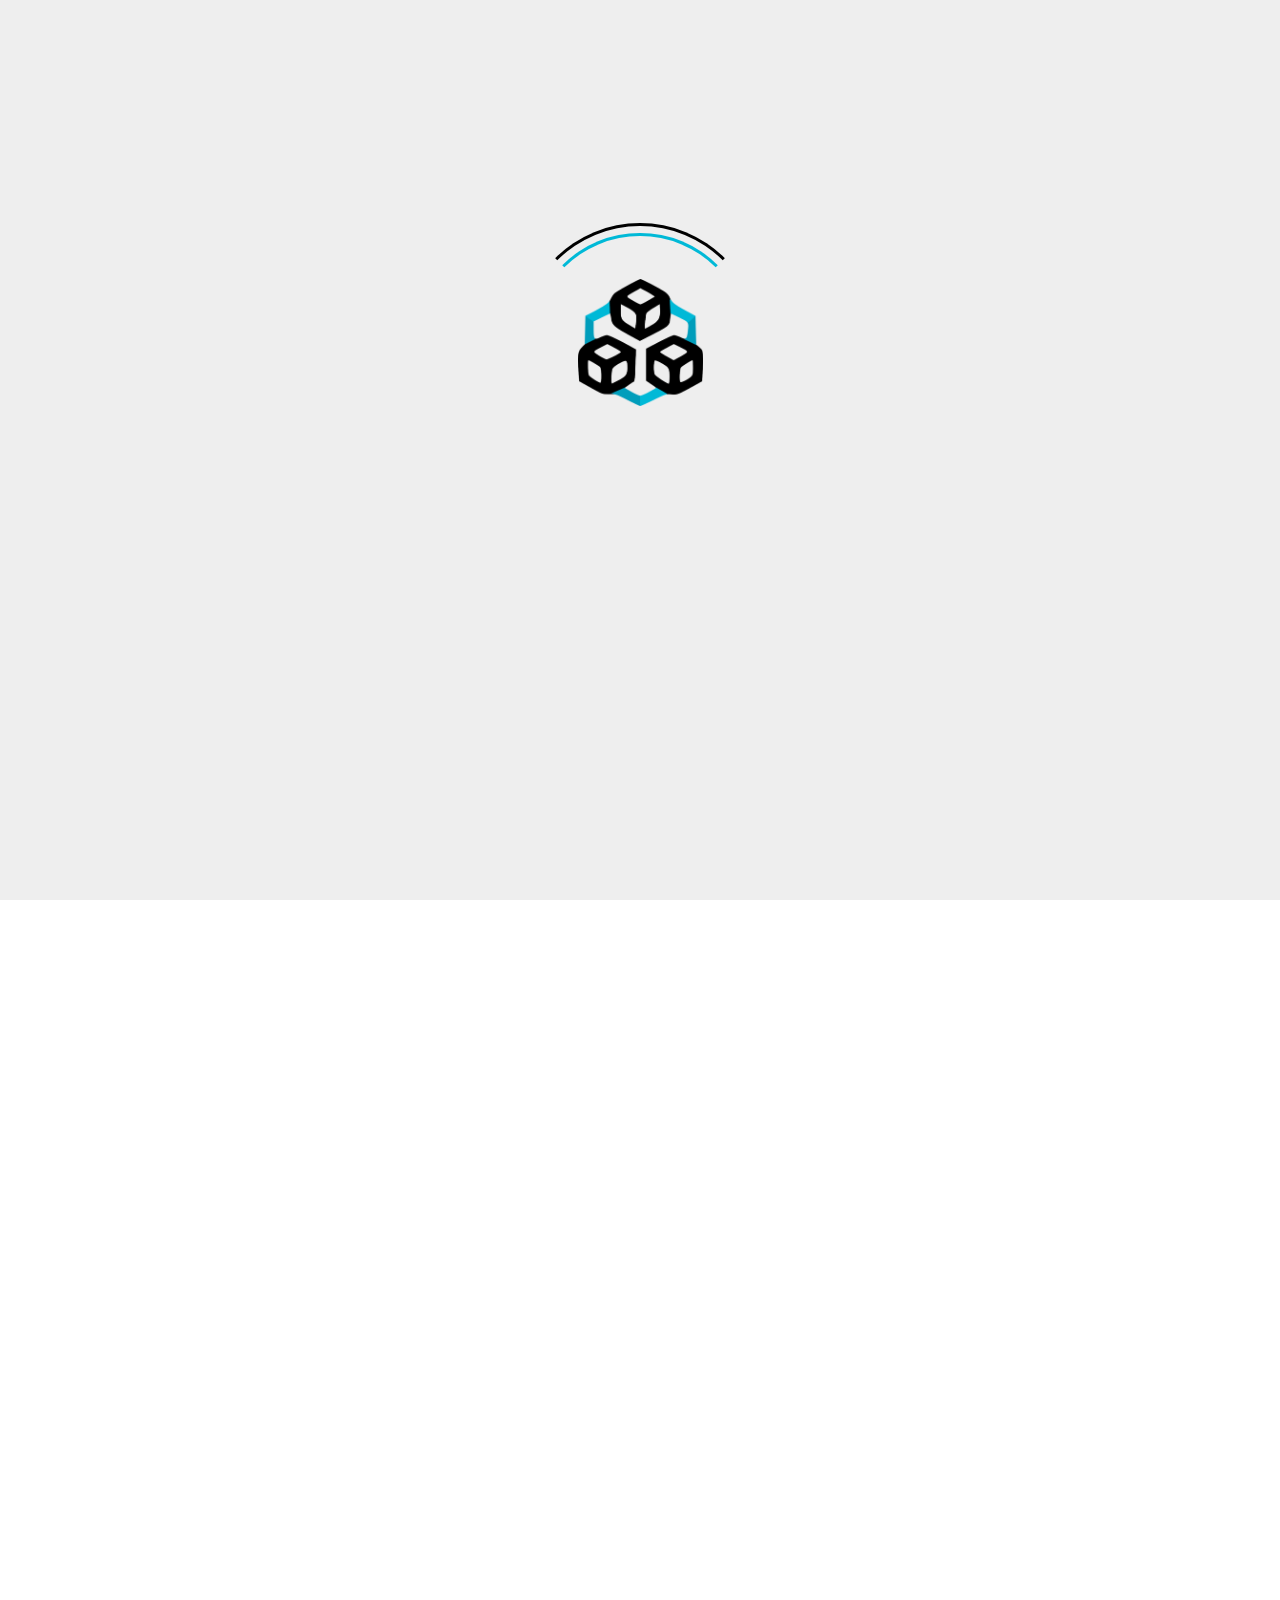
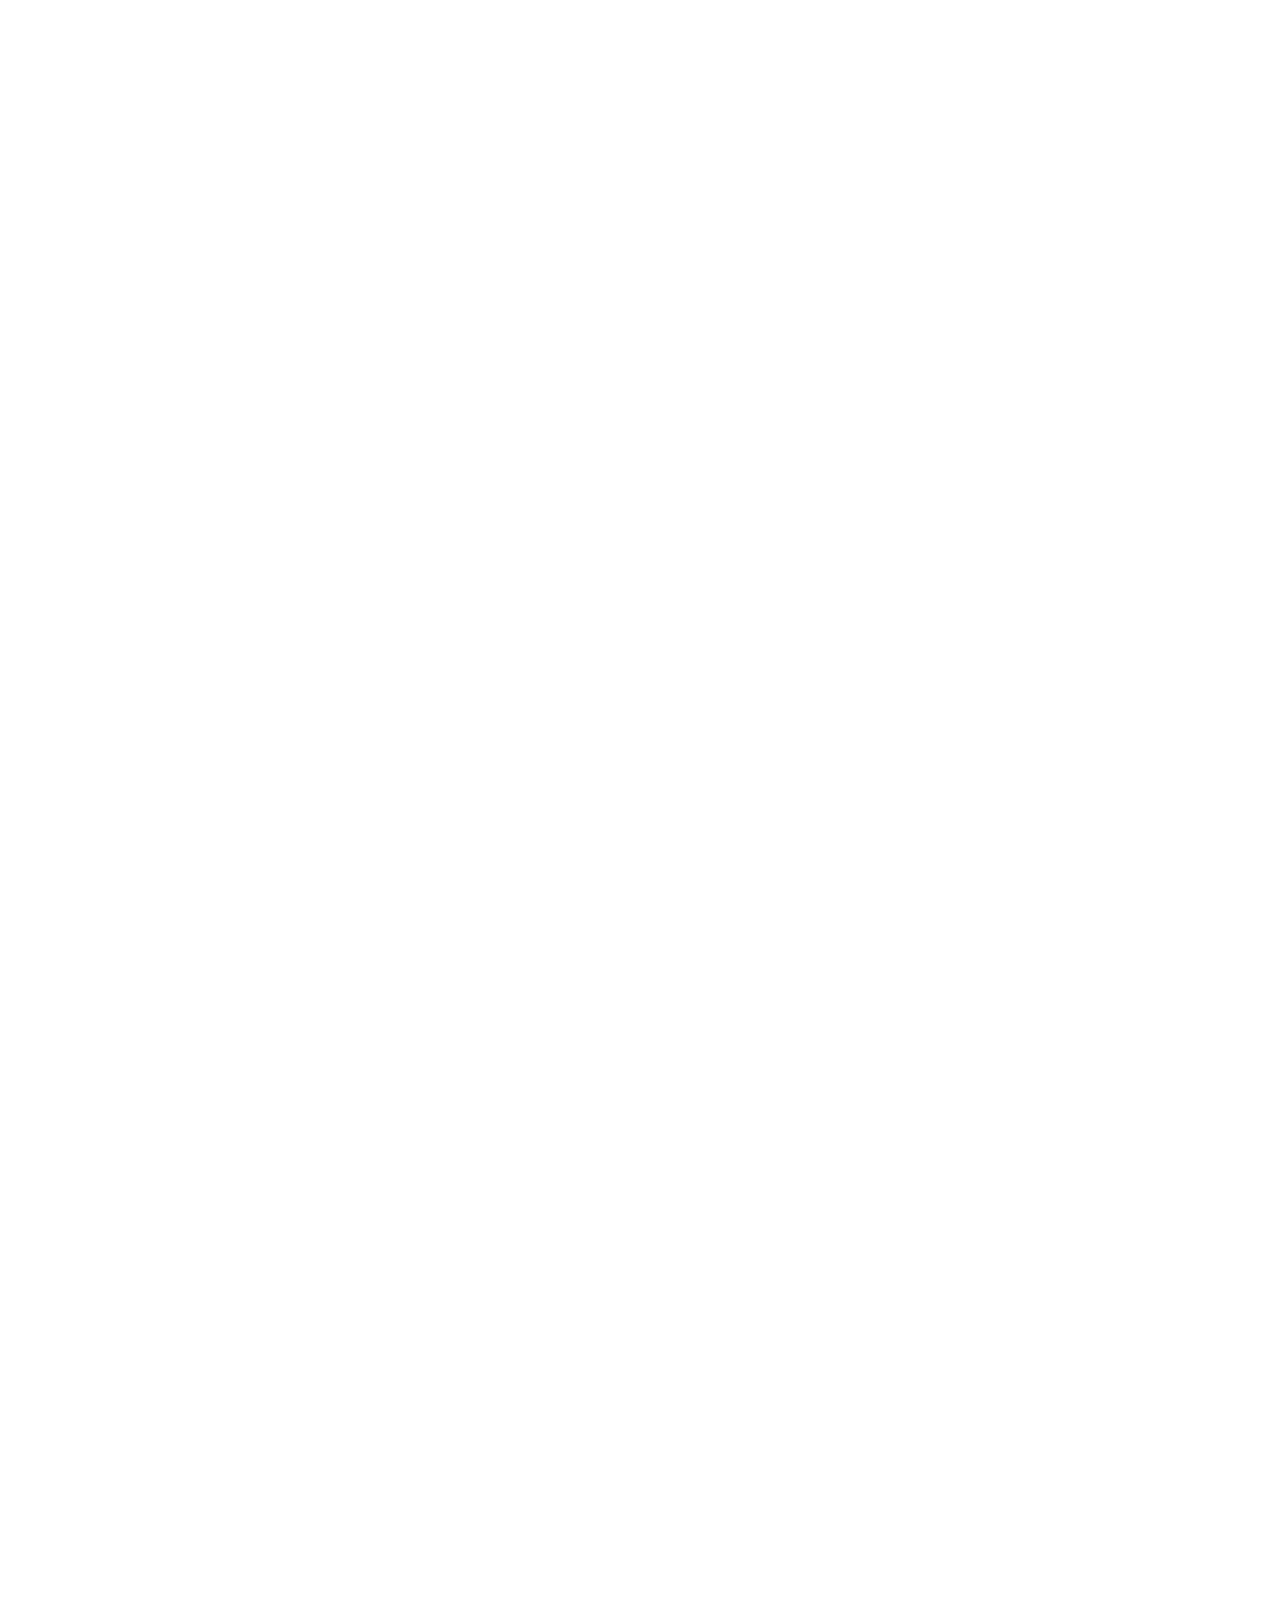
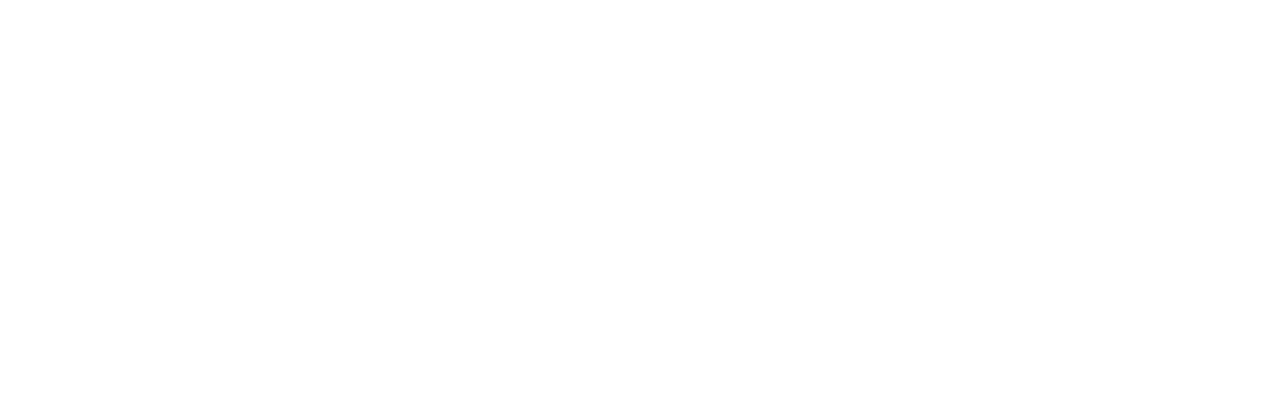
<file: index.html>
<!DOCTYPE html>

<html>

<head>
    <meta name="viewport" content="width=device-width, initial-scale=1, shrink-to-fit=no">
    <meta http-equiv="Content-Type" content="text/html; charset=utf-8">
    <meta name="description"
        content="Pyrotech members are an elite team of student computer enthusiasts at Tagore International School, Vasant Vihar.">
    <meta name="keywords" content="pyrotech club, Pyrotech Club, PyrotechClub, pyrotechclub, pyrotech, Pyrotech">
    <meta name="author" content="Pyrotech Club">
    <title>Pyrotech Club</title>
    <link
        href="https://fonts.googleapis.com/css2?family=Dosis&family=Open+Sans&family=Poiret+One&family=Raleway&display=swap&family=Poppins:wght@500&display=swap"
        rel="stylesheet">
    <link rel="stylesheet" href="https://stackpath.bootstrapcdn.com/bootstrap/4.5.0/css/bootstrap.min.css"
        integrity="sha384-9aIt2nRpC12Uk9gS9baDl411NQApFmC26EwAOH8WgZl5MYYxFfc+NcPb1dKGj7Sk" crossorigin="anonymous">
    <link href='main.css' rel='stylesheet' type='text/css'>
    <link rel="icon" href="lib/favicon.png" sizes="26x26" type="image/png">
    <link rel="stylesheet" type="text/css" href="fullpage.css" />
</head>

<body onload="myFunction()">

    <div class="load" id="load">
        <center>
            <div class="loader-wheel">
            </div>
        </center>
    </div>

    <div class="mainbod" id="mainbod">

        <div id="fullpage">

            <div class="section" id="home">
                <div class="heading">
                    <center>
                        <img src="lib/logo-text.png"><br><br>
                        <a href="https://form.typeform.com/to/bGd53hQ0" class="button" target="_blank">Sign Up</a>
                    </center>
                </div>
            </div>

            <div class="section" id="about">
                <div class="row">
                    <div class="col-md-1">
                        <img src="lib/pyrotech.jpg" alt="" style="opacity: 0; width: 100%;">
                    </div>
                    <div class="col-md-10 align-center">
                        <div class="section-title">
                            <h1>About Pyrotech</h1>
                        </div>
                        <br>
                        <center>
                            <div class="section-hr"></div>
                        </center>
                        <br>
                        <div class="section-text">
                            <p>Pyrotech members are an elite team of student computer enthusiasts. They have represented
                                the school in various competitions and won laurels in many events at Tagore
                                International School, Vasant Vihar.</p>
                            <p>The Pyrotech Club consists of Wiz kids who are talented in myriad areas such as web
                                designing, software development, image editing, movie making, 3-D modelling, photography
                                and others. They help other students gain competence on new software. They not only
                                participate in various inter school computer competitions but also organise computer
                                events within the school. The Annual Inter-school Computer Fest ‘Ordin@trix’ is
                                conceived, planned and organized entirely by the Pyrotech team.</p>
                        </div>
                    </div>
                    <div class="col-md-1"></div>
                </div>
            </div>

            <div class="section" id="skills">
                <div class="row">
                    <div class="col-md-1"></div>
                    <div class="col-md-10 align-center">
                        <div class="section-title">
                            <h1>Skills</h1>
                        </div>
                        <br>
                        <center>
                            <div class="section-hr"></div>
                        </center>
                        <br>
                        <div class="section-text">
                            <div class="row">
                                <div class="col-md-6">
                                    <div class="card">
                                        <div class="card-image web">
                                            <div class="overlay">
                                                <a href="web.html">
                                                    <span>Know More</span><br>
                                                    <i class="fal fa-angle-double-right"></i>
                                                </a>
                                            </div>
                                        </div>
                                        <div class="card-text">
                                            <h5>Web-Development</h5>
                                            <hr>
                                            <p>Web design encompasses many different skills and disciplines in the
                                                production and maintenance of websites<a href="web.html"> ...Read
                                                    More</a></p>
                                        </div>
                                    </div>
                                </div>

                                <div class="col-md-6">
                                    <div class="card">
                                        <div class="card-image movie">
                                            <div class="overlay">
                                                <a href="movie.html">
                                                    <span>Know More</span><br>
                                                    <i class="fal fa-angle-double-right"></i>
                                                </a>
                                            </div>
                                        </div>
                                        <div class="card-text">
                                            <h5>Movie Making</h5>
                                            <hr>
                                            <p>Movie making involves a number of discrete stages including an initial
                                                story, idea<a href="movie.html"> ...Read More</a></p>
                                        </div>
                                    </div>
                                </div>

                            </div>

                            <div class="row">
                                <div class="col-md-6">
                                    <div class="card">
                                        <div class="card-image robotics">
                                            <div class="overlay">
                                                <a href="robotic.html">
                                                    <span>Know More</span><br>
                                                    <i class="fal fa-angle-double-right"></i>
                                                </a>
                                            </div>
                                        </div>
                                        <div class="card-text">
                                            <h5>robotics</h5>
                                            <hr>
                                            <p>Robotics is the study of robot technology, and it aids humans in their
                                                daily tasks and grant them additional capabilities<a
                                                    href="robotic.html"> ...Read More</a></p>
                                        </div>
                                    </div>
                                </div>

                                <div class="col-md-6">
                                    <div class="card">
                                        <div class="card-image photo">
                                            <div class="overlay">
                                                <a href="photo.html">
                                                    <span>Know More</span><br>
                                                    <i class="fal fa-angle-double-right"></i>
                                                </a>
                                            </div>
                                        </div>
                                        <div class="card-text">
                                            <h5>Digital Imaging</h5>
                                            <hr>
                                            <p>Digital imaging is the process of visual communication and
                                                problem-solving through the use of typography<a href="photo.html">
                                                    ...Read More</a></p>
                                        </div>
                                    </div>
                                </div>

                            </div>

                            <div class="row">
                                <div class="col-md-6">
                                    <div class="card">
                                        <div class="card-image music">
                                            <div class="overlay">
                                                <a href="music.html">
                                                    <span>Know More</span><br>
                                                    <i class="fal fa-angle-double-right"></i>
                                                </a>
                                            </div>
                                        </div>
                                        <div class="card-text">
                                            <h5>Music Production</h5>
                                            <hr>
                                            <p>Digital music technology encompasses digital instruments, computers,
                                                electronic effects units, software<a href="music.html">
                                                    ...Read More</a></p>
                                        </div>
                                    </div>
                                </div>

                                <div class="col-md-6">
                                    <div class="card">
                                        <div class="card-image game">
                                            <div class="overlay">
                                                <a href="game.html">
                                                    <span>Know More</span><br>
                                                    <i class="fal fa-angle-double-right"></i>
                                                </a>
                                            </div>
                                        </div>
                                        <div class="card-text">
                                            <h5>Game Development</h5>
                                            <hr>
                                            <p>Game Development is the art of creating games and describes the design,
                                                development and release of a game<a href="game.html">...
                                                    Read More</a></p>
                                        </div>
                                    </div>
                                </div>
                            </div>

                            <div class="row">
                                <div class="col-md-6">
                                    <div class="card">
                                        <div class="card-image code">
                                            <div class="overlay">
                                                <a href="prog.html">
                                                    <span>Know More</span><br>
                                                    <i class="fal fa-angle-double-right"></i>
                                                </a>
                                            </div>
                                        </div>
                                        <div class="card-text">
                                            <h5>Programming</h5>
                                            <hr>
                                            <p>Programming is the process of creating a set of instructions that tell <a
                                                    href="prog.html">
                                                    ...Read More</a></p>
                                        </div>
                                    </div>
                                </div>

                                <div class="col-md-6">
                                    <div class="card">
                                        <div class="card-image threed">
                                            <div class="overlay">
                                                <a href="3d.html">
                                                    <span>Know More</span><br>
                                                    <i class="fal fa-angle-double-right"></i>
                                                </a>
                                            </div>
                                        </div>
                                        <div class="card-text">
                                            <h5>3-D Modelling</h5>
                                            <hr>
                                            <p>3D modeling is the process of developing a mathematical representation of
                                                any surface <a href="3d.html">...
                                                    Read More</a></p>
                                        </div>
                                    </div>
                                </div>
                            </div>
                        </div>
                    </div>
                    <div class="col-md-1"></div>
                </div>
            </div>

            <div class="section" id="heads">
                <div class="row">
                    <div class="col-md-1"></div>
                    <div class="col-md-10 align-center">
                        <div class="section-title">
                            <h1>Members</h1>
                        </div>
                        <br>
                        <center>
                            <div class="section-hr"></div>
                        </center>
                        <br>
                        <div class="section-text align-center">

                            <center>
                                <div class="row">
                                    <div class="col-md-6">
                                        <div class="team-member">
                                            <h3>Lavnika Nanda</h3>
                                            <hr class="heads-hr">
                                            <h4>President</h4>
                                            <h5>The Chosen One</h5>
                                            <p><i class="fas fa-envelope" aria-hidden="true"></i> lavnikapyrotech@gmail.com</p>
                                        </div>
                                    </div>

                                    <div class="col-md-6">
                                        <div class="team-member">
                                            <h3>Daksh Oberoi</h3>
                                            <hr class="heads-hr">
                                            <h4>Vice-President</h4>
                                            <h5>Just Daksh Oberoi</h5>
                                            <p><i class="fas fa-envelope" aria-hidden="true"></i> dakshpyrotech@gmail.com</p>
                                        </div>
                                    </div>
                                    
                                    <!--<div class="col-md-4">
                                        <div class="team-member">
                                            <h3>Shiven Agarwal</h3>
                                            <hr class="heads-hr">
                                            <h4>Vice-President</h4>
                                            <h5>Knows too much</h5>

                                            <p><i class="fas fa-envelope"></i> shivenpyrotech@gmail.com</p>
                                        </div>
                                    </div>-->
                                    
                                </div>

                                <div class="row">
                                    <div class="col-md-1"></div>
                                    <div class="col-md-12">
                                        <div class="row">


                                          
                                            <div class="col-md-4">
                                                <div class="team-member">
                                                    <h3>Aneira Shewaramani</h3>
                                                    <hr class="heads-hr">
                                                    <h4>Creative Head</h4>
                                                    <h5>Nah I'd win</h5>
                                                    
                                                    <p><i class="fas fa-envelope" aria-hidden="true"></i> aneirapyrotech@gmail.com</p>
                                                </div>
                                            </div>
                                            <div class="col-md-4">
                                                <div class="team-member">
                                                    <h3>Akshat Hatwal</h3>
                                                    <hr class="heads-hr">
                                                    <h4>Creative Head</h4>
                                                    <h5>The Honoured One</h5>
                                                    
                                                    <p><i class="fas fa-envelope" aria-hidden="true"></i> akshatpyrotech@gmail.com</p>
                                                </div>
                                            </div>
                                             <div class="col-md-4">
                                                <div class="team-member">
                                                    <h3>Arnav Tanwar</h3>
                                                    <hr class="heads-hr">
                                                    <h4>Head Of Innovation</h4>
                                                    <h5>The guy with the ideas</h5>
                                                    <p><i class="fas fa-envelope" aria-hidden="true"></i> arnavpyrotech@gmail.com</p>
                                                </div>
                                                
                                            </div>

                                        </div>
                                    </div>
                                    <div class="col-md-1"></div>
                                </div>

                                <div class="row">
                                    
                                    <div class="col-md-12">
                                        <div class="row">
                                            
                                            <div class="col-md-4">
                                                <div class="team-member">
                                                    <h3>Viraaj</h3>
                                                    <hr class="heads-hr">
                                                    <h4>Head of Gaming</h4>
                                                    <h5>obviously gaming</h5>
                                                    
                                                    <p><i class="fas fa-envelope" aria-hidden="true"></i> viraajpyrotech@gmail.com</p>
                                                </div>
                                                
                                            </div>
                                            <div class="col-md-4">
                                                <div class="team-member">
                                                    <h3>Siddhant Shibu</h3>
                                                    <hr class="heads-hr">
                                                    <h4>Head of Robotics</h4>
                                                    <h5>The one with the hardware</h5>
                                                    
                                                    <p><i class="fas fa-envelope" aria-hidden="true"></i> siddhantpyrotech@gmail.com</p>
                                                </div>
                                            </div>
                                            <div class="col-md-4">
                                                <div class="team-member">
                                                    
                                                        <h3>Parth Bhatla</h3>
                                                        <hr class="heads-hr">
                                                        <h4>Head of Robotics</h4>
                                                        <h5>Capybara</h5>
                                                        
                                                        <p><i class="fas fa-envelope" aria-hidden="true"></i> parthpyrotech@gmail.com</p>
                                                    </div>
                                                    
                                            </div>

                                        </div>
                                    </div>
                                    
                                </div>

                                
                            <div class="row">
                <div class="col-md-12">
                                    <div class="row">
                                            
                                            
                                            <div class="col-md-4">
                                                <div class="team-member">
                                                    <h3>Shaarav Katoch</h3>
                                                    <hr class="heads-hr">
                                                    <h4>Photography Head</h4>
                                                    <h5>The one with the camera</h5>
                                                    
                                                    <p><i class="fas fa-envelope" aria-hidden="true"></i> shaaravpyrotech@gmail.com</p>
                                                </div>
                                    </div><div class="col-md-4">

                                        <div class="team-member">   
                                            <h3>Jyotirmay Routray</h3>
                                            <hr class="heads-hr">
                                            <h4>Head Of 3D Modelling</h4>
                                            <h5>The guy with the models</h5>
                                            <p><i class="fas fa-envelope" aria-hidden="true"></i> jyotirmaypyrotech@gmail.com</p>
                                        </div>
                                        
                                                
                                            </div>
                                            

                                        <div class="col-md-4">
                                            <div class="team-member">
                                                <h3>AR Nadal Verma</h3>
                                                <hr class="heads-hr">
                                                <h4>Procoder</h4>
                                                <h5>Probably coding</h5>
                                                
                                            <p><i class="fas fa-envelope" aria-hidden="true"></i> arnadalpyrotech@gmail.com</p></div>
                                        

                                    </div></div>
                                  </div>
                                </div></center>
                        </div>
                    </div>
                    <div class="col-md-1"></div>
                </div>

            <div class="section">
                <div class="row">
                    <div class="col-md-1"></div>
                    <div class="col-md-10 align-center">
                        <div class="typeform-widget" data-url="https://form.typeform.com/to/bGd53hQ0"
                            style="width: 100%; height: 500px;"></div>
                        <script>
                            (function () {
                                var qs, js, q, s, d = document,
                                    gi = d.getElementById,
                                    ce = d.createElement,
                                    gt = d.getElementsByTagName,
                                    id = "typef_orm",
                                    b = "https://embed.typeform.com/";
                                if (!gi.call(d, id)) {
                                    js = ce.call(d, "script");
                                    js.id = id;
                                    js.src = b + "embed.js";
                                    q = gt.call(d, "script")[0];
                                    q.parentNode.insertBefore(js, q)
                                }
                            })()
                        </script>
                    </div>
                </div>
            </div>

            <div class="section fp-auto-height" id="footer">
                <div class="row">
                    <div class="col-md-1"></div>
                    <div class="col-md-10 align-center">
                        <div class="footer-text">
                            <div class="footer-copy font-alt">
                                <img src="lib/logo-text.png" alt="">
                                <br><br><br>
                                © Pyrotech Club 2024
                            </div>
                            <big>
                                <p class="footer-made"> Made By The Pyrotech Club</p>
                            </big>
                        </div>
                    </div>
                    <div class="col-md-1"></div>
                </div>
            </div>

        </div>
    </div>

    <script type="text/javascript" src="fontawesome.js"></script>
    <script type="text/javascript" src="fullpage.js"></script>
    <script type="text/javascript" src="scrolloverflow.js"></script>
    <script type="text/javascript">
        // FULLPAGE

        var myFullpage = new fullpage('#fullpage', {
            navigation: true,
            scrollOverflow: true,
            navigationPosition: 'right',
            navigationTooltips: ['Home', 'About Pyrotech', 'Skills', 'Members', 'Register']
        });

        // LOADER

        var myVar;

        function myFunction() {
            myVar = setTimeout(showPage, 3000);
        }

        function showPage() {
            document.getElementById("load").style.transform = "translateY(-500vh)";
        }
    </script>
    <script src="https://code.jquery.com/jquery-3.5.1.slim.min.js"
        integrity="sha384-DfXdz2htPH0lsSSs5nCTpuj/zy4C+OGpamoFVy38MVBnE+IbbVYUew+OrCXaRkfj" crossorigin="anonymous">
    </script>
    <script src="https://cdn.jsdelivr.net/npm/popper.js@1.16.0/dist/umd/popper.min.js"
        integrity="sha384-Q6E9RHvbIyZFJoft+2mJbHaEWldlvI9IOYy5n3zV9zzTtmI3UksdQRVvoxMfooAo" crossorigin="anonymous">
    </script>
    <script src="https://stackpath.bootstrapcdn.com/bootstrap/4.5.0/js/bootstrap.min.js"
        integrity="sha384-OgVRvuATP1z7JjHLkuOU7Xw704+h835Lr+6QL9UvYjZE3Ipu6Tp75j7Bh/kR0JKI" crossorigin="anonymous">
    </script>
</body>

</html>
</file>
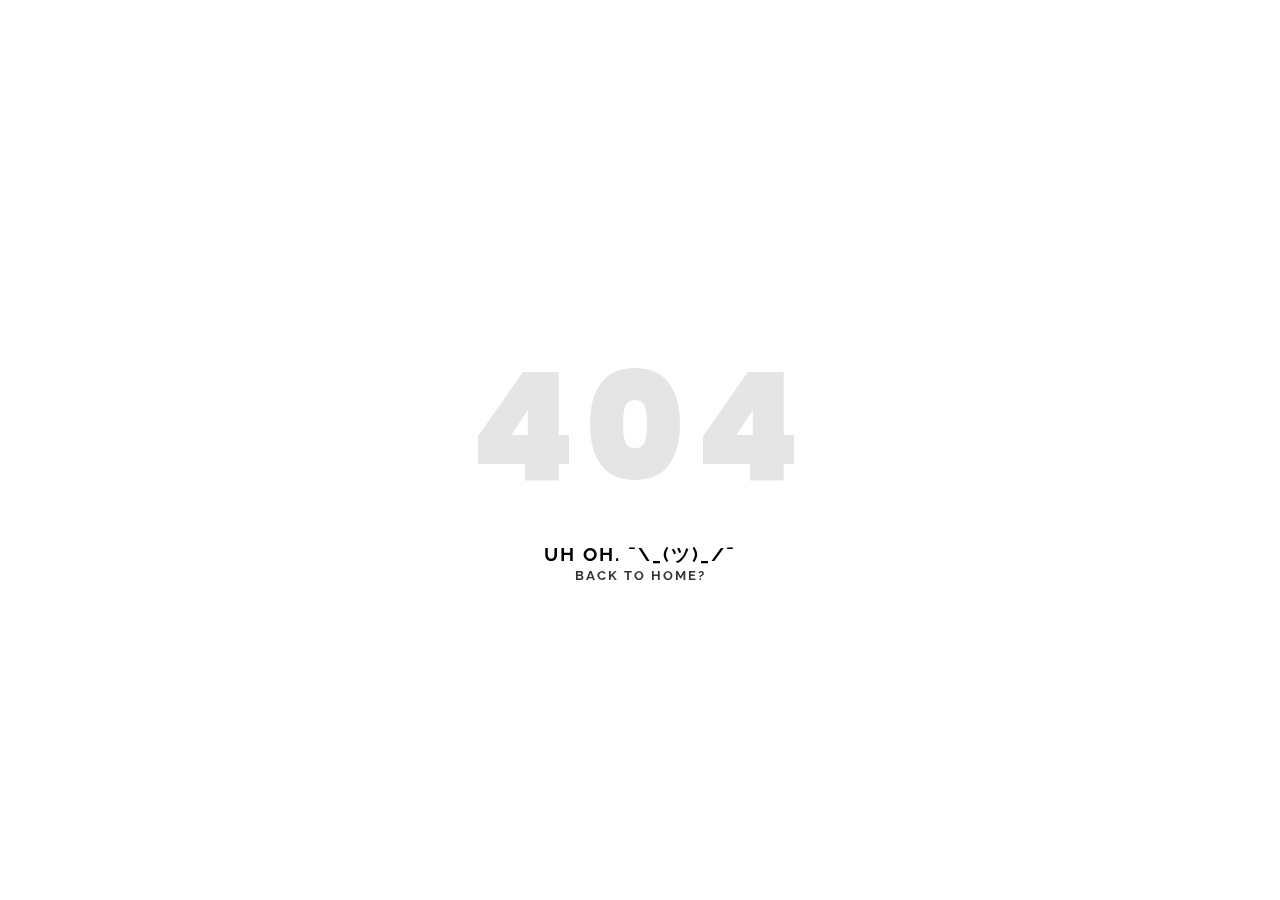
<file: lib/index.html>
<!DOCTYPE html> 
<html>

<head>
    <meta name="viewport" content="width=device-width, initial-scale=1, shrink-to-fit=no">
    <meta http-equiv="Content-Type" content="text/html; charset=utf-8">
    <meta name="description"
        content="Pyrotech members are an elite team of student computer enthusiasts at Tagore International School, Vasant Vihar.">
    <meta name="keywords" content="pyrotech club, Pyrotech Club, PyrotechClub, pyrotechclub, pyrotech, Pyrotech">
    <meta name="author" content="Pyrotech Club">
    <title>Pyrotech Club</title> 
    <link href="https://fonts.googleapis.com/css2?family=Dosis&family=Open+Sans&family=Poiret+One&family=Raleway&display=swap&family=Poppins:wght@500&display=swap" rel="stylesheet">
    <link rel="stylesheet" href="https://stackpath.bootstrapcdn.com/bootstrap/4.5.0/css/bootstrap.min.css" integrity="sha384-9aIt2nRpC12Uk9gS9baDl411NQApFmC26EwAOH8WgZl5MYYxFfc+NcPb1dKGj7Sk" crossorigin="anonymous">
    <link href='https://pyrotechclub.github.io/main.css' rel='stylesheet' type='text/css'>
    <link rel="icon" href="https://pyrotechclub.github.io/lib/favicon.png" sizes="26x26" type="image/png">
    <link rel="stylesheet" type="text/css" href="https://pyrotechclub.github.io/fullpage.css" />
</head>

<body>

    <div id="fullpage">
        <div class="section" id="oops">
            <div class="heading">
                <center>
                    <h1><b>404</b></h1>
                    <h3>Uh oh. ¯&bsol;_(ツ)_&sol;¯</h3>
                    <h5><a href="https://pyrotechclub.github.io/">Back to Home?</a></h5>
                </center>
            </div>
        </div>
    </div>


    <script type="text/javascript" src="https://pyrotechclub.github.io/fontawesome.js"></script>
    <script type="text/javascript" src="https://pyrotechclub.github.io/fullpage.js"></script>
    <script type="text/javascript" src="https://pyrotechclub.github.io/scrolloverflow.js"></script>
    <script type="text/javascript">
        // FULLPAGE
        var myFullpage = new fullpage('#fullpage', {});
    </script>
    <script src="https://code.jquery.com/jquery-3.5.1.slim.min.js"
        integrity="sha384-DfXdz2htPH0lsSSs5nCTpuj/zy4C+OGpamoFVy38MVBnE+IbbVYUew+OrCXaRkfj" crossorigin="anonymous">
    </script>
    <script src="https://cdn.jsdelivr.net/npm/popper.js@1.16.0/dist/umd/popper.min.js"
        integrity="sha384-Q6E9RHvbIyZFJoft+2mJbHaEWldlvI9IOYy5n3zV9zzTtmI3UksdQRVvoxMfooAo" crossorigin="anonymous">
    </script>
    <script src="https://stackpath.bootstrapcdn.com/bootstrap/4.5.0/js/bootstrap.min.js"
        integrity="sha384-OgVRvuATP1z7JjHLkuOU7Xw704+h835Lr+6QL9UvYjZE3Ipu6Tp75j7Bh/kR0JKI" crossorigin="anonymous">
    </script>
</body>

</html>
</file>
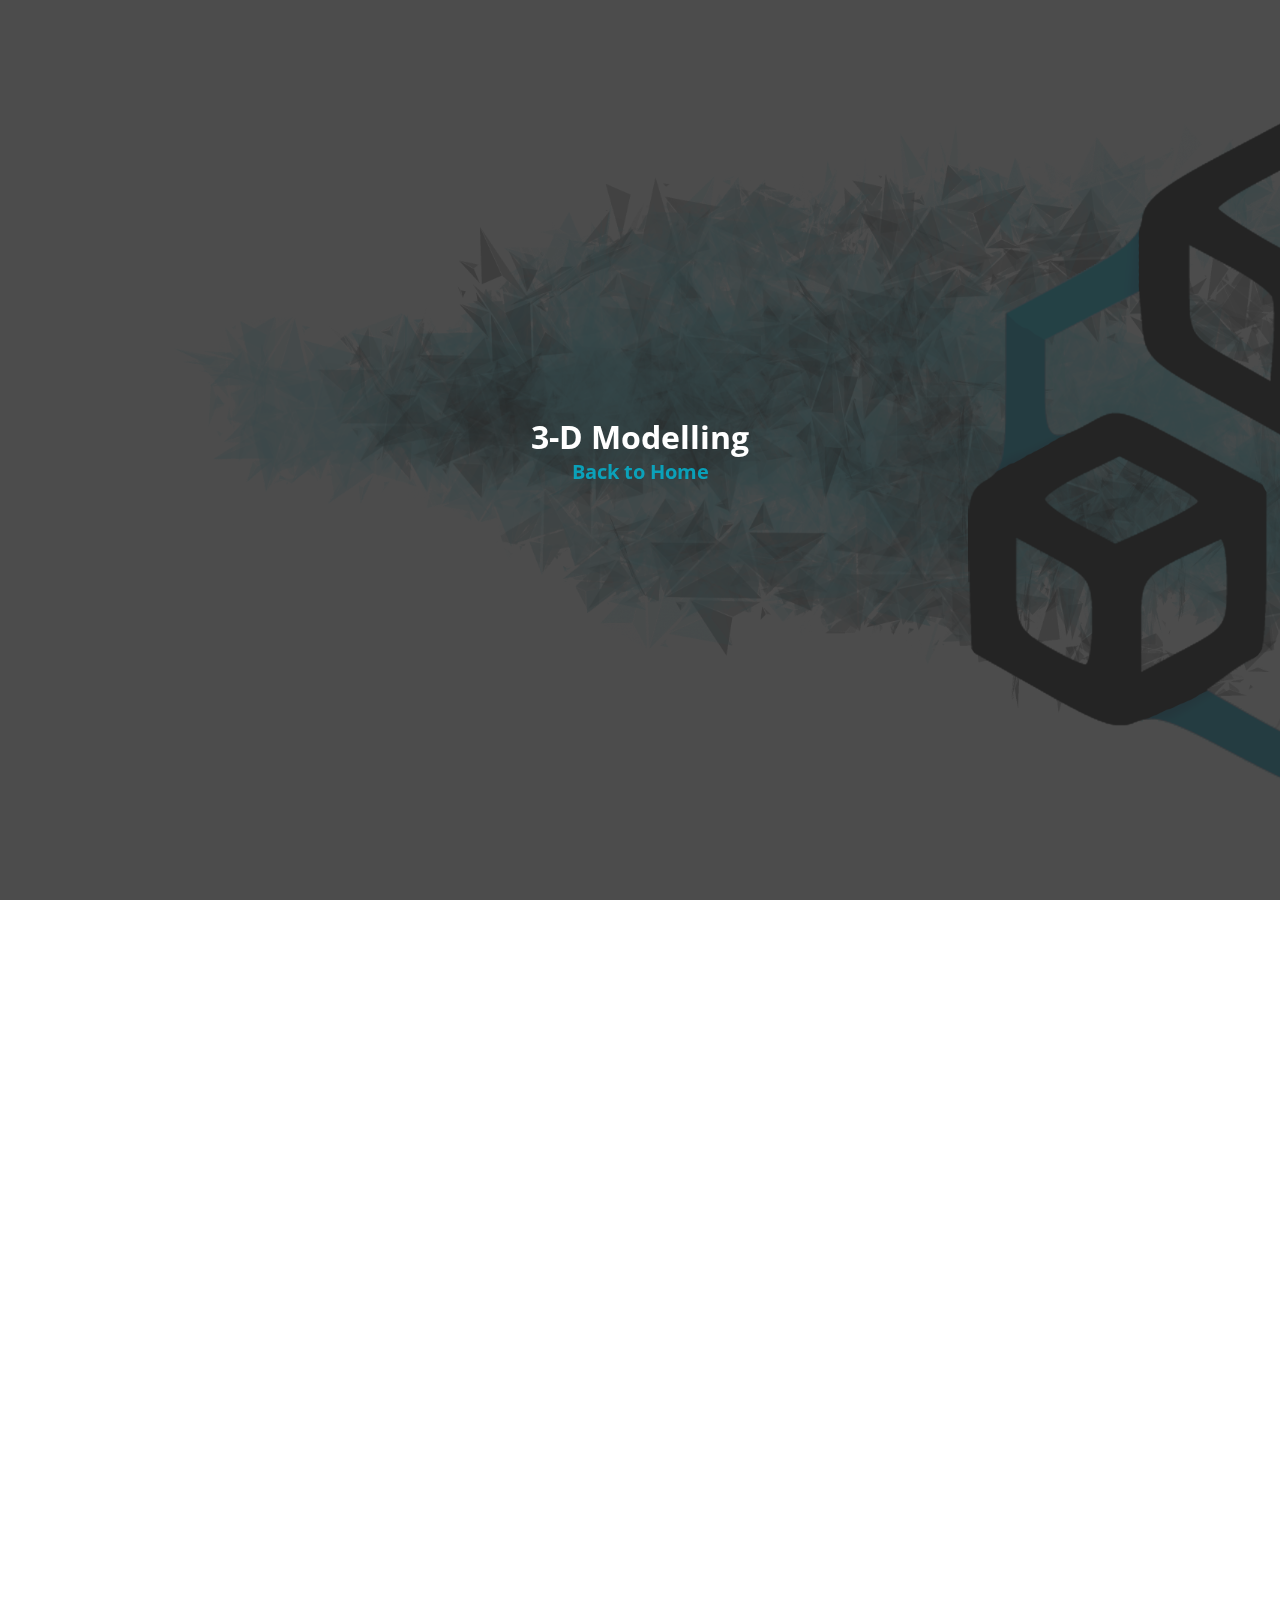
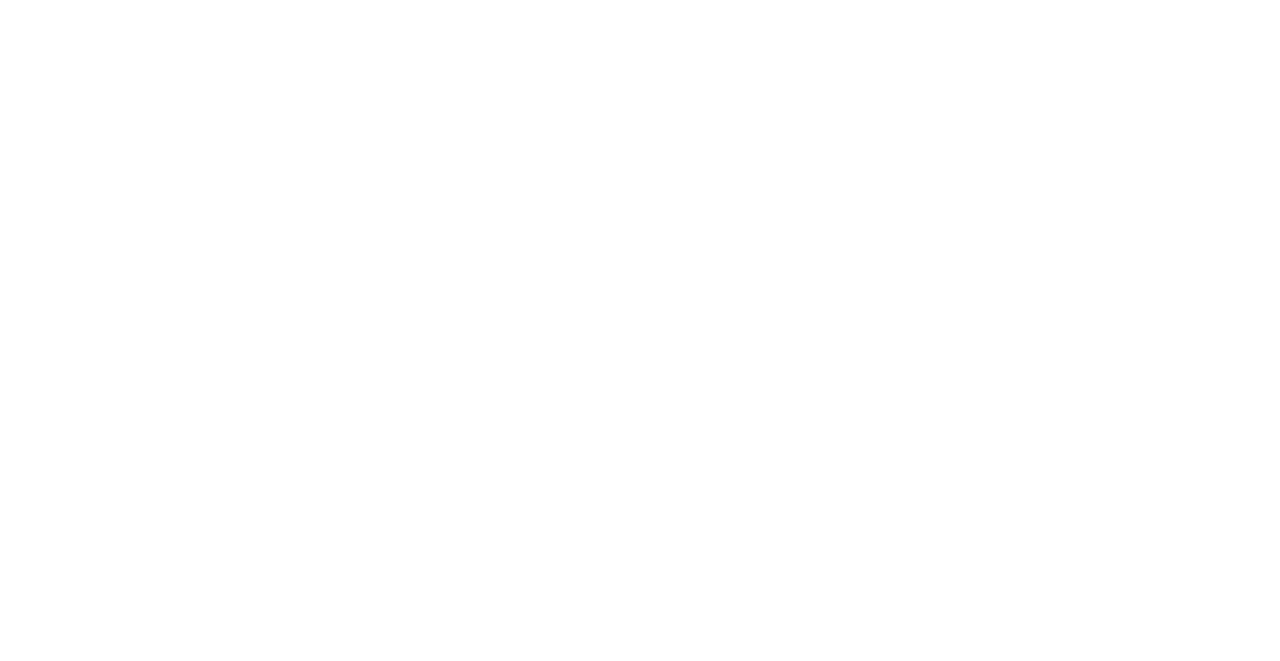
<file: 3d.html>
<!DOCTYPE html>
<html>

<head>
    <meta name="viewport" content="width=device-width, initial-scale=1, shrink-to-fit=no">
    <meta http-equiv="Content-Type" content="text/html; charset=utf-8">
    <meta name="description"
        content="Pyrotech members are an elite team of student computer enthusiasts at Tagore International School, Vasant Vihar.">
    <meta name="keywords" content="pyrotech club, Pyrotech Club, PyrotechClub, pyrotechclub, pyrotech, Pyrotech">
    <meta name="author" content="Pyrotech Club">
    <title>3-D Modelling | Pyrotech Club</title>
    <link
        href="https://fonts.googleapis.com/css2?family=Dosis&family=Open+Sans&family=Poiret+One&family=Raleway&display=swap&family=Poppins:wght@500&display=swap"
        rel="stylesheet">
    <link rel="stylesheet" href="https://stackpath.bootstrapcdn.com/bootstrap/4.5.0/css/bootstrap.min.css"
        integrity="sha384-9aIt2nRpC12Uk9gS9baDl411NQApFmC26EwAOH8WgZl5MYYxFfc+NcPb1dKGj7Sk" crossorigin="anonymous">
    <link href='main.css' rel='stylesheet' type='text/css'>
    <link rel="icon" href="lib/favicon.png" sizes="26x26" type="image/png">
    <link rel="stylesheet" type="text/css" href="fullpage.css" />
</head>

<body>

    <div id="fullpage">

        <div class="section three-home" id="home">
            <div class="heading">
                <center>
                    <h1>3-D Modelling</h1>
                    <h6><a href="index.html">Back to Home</a></h6>
                </center>
            </div>
        </div>

        <!-- ABOUT -->

        <div class="section" id="about">
            <div class="row">
                <div class="col-md-1"></div>
                <div class="col-md-10 align-center">
                    <div class="section-text">
                        <p>
                            3D modeling is the process of developing a mathematical representation of any surface of an
                            object in three dimensions via specialized software. The product is called a 3D model.
                            <br>
                            We'll be teaching Blender a free and open-source 3D computer graphics software toolset used
                            for creating animated films, visual effects, art, etc. It supports the entirety of the 3D
                            pipeline—modeling, rigging, animation, simulation, rendering, compositing and motion
                            tracking, video editing and 2D animation pipeline.
                        </p>
                    </div>
                    <br>
                    <center>
                        <div class="section-hr"></div>
                    </center>
                    <br>
                </div>
            </div>
        </div>

        <div class="section fp-auto-height" id="footer">
            <div class="row">
                <div class="col-md-1"></div>
                <div class="col-md-10 align-center">
                    <div class="footer-text">
                        <div class="footer-copy font-alt">
                            <img src="lib/logo-text.png" alt="">
                            <br><br><br>
                            © Pyrotech Club 2020
                        </div>
                        <big>
                            <p class="footer-made"> Made By: <a href="https://namanchandok.github.io" target="_blank">
                                    Naman Chandok</a> and Shaivi Shewaramani</p>
                        </big>
                    </div>
                </div>
                <div class="col-md-1"></div>
            </div>
        </div>

    </div>

    <script type="text/javascript" src="fontawesome.js"></script>
    <script type="text/javascript" src="fullpage.js"></script>
    <script type="text/javascript" src="scrolloverflow.js"></script>
    <script type="text/javascript">
        // FULLPAGE

        var myFullpage = new fullpage('#fullpage', {
            scrollOverflow: true,
            sectionsColor: ['rgba(0,0,0,0.7)', '#fff', '#eee']
        });
    </script>
    <script src="https://code.jquery.com/jquery-3.5.1.slim.min.js"
        integrity="sha384-DfXdz2htPH0lsSSs5nCTpuj/zy4C+OGpamoFVy38MVBnE+IbbVYUew+OrCXaRkfj" crossorigin="anonymous">
    </script>
    <script src="https://cdn.jsdelivr.net/npm/popper.js@1.16.0/dist/umd/popper.min.js"
        integrity="sha384-Q6E9RHvbIyZFJoft+2mJbHaEWldlvI9IOYy5n3zV9zzTtmI3UksdQRVvoxMfooAo" crossorigin="anonymous">
    </script>
    <script src="https://stackpath.bootstrapcdn.com/bootstrap/4.5.0/js/bootstrap.min.js"
        integrity="sha384-OgVRvuATP1z7JjHLkuOU7Xw704+h835Lr+6QL9UvYjZE3Ipu6Tp75j7Bh/kR0JKI" crossorigin="anonymous">
    </script>
</body>

</html>
</file>
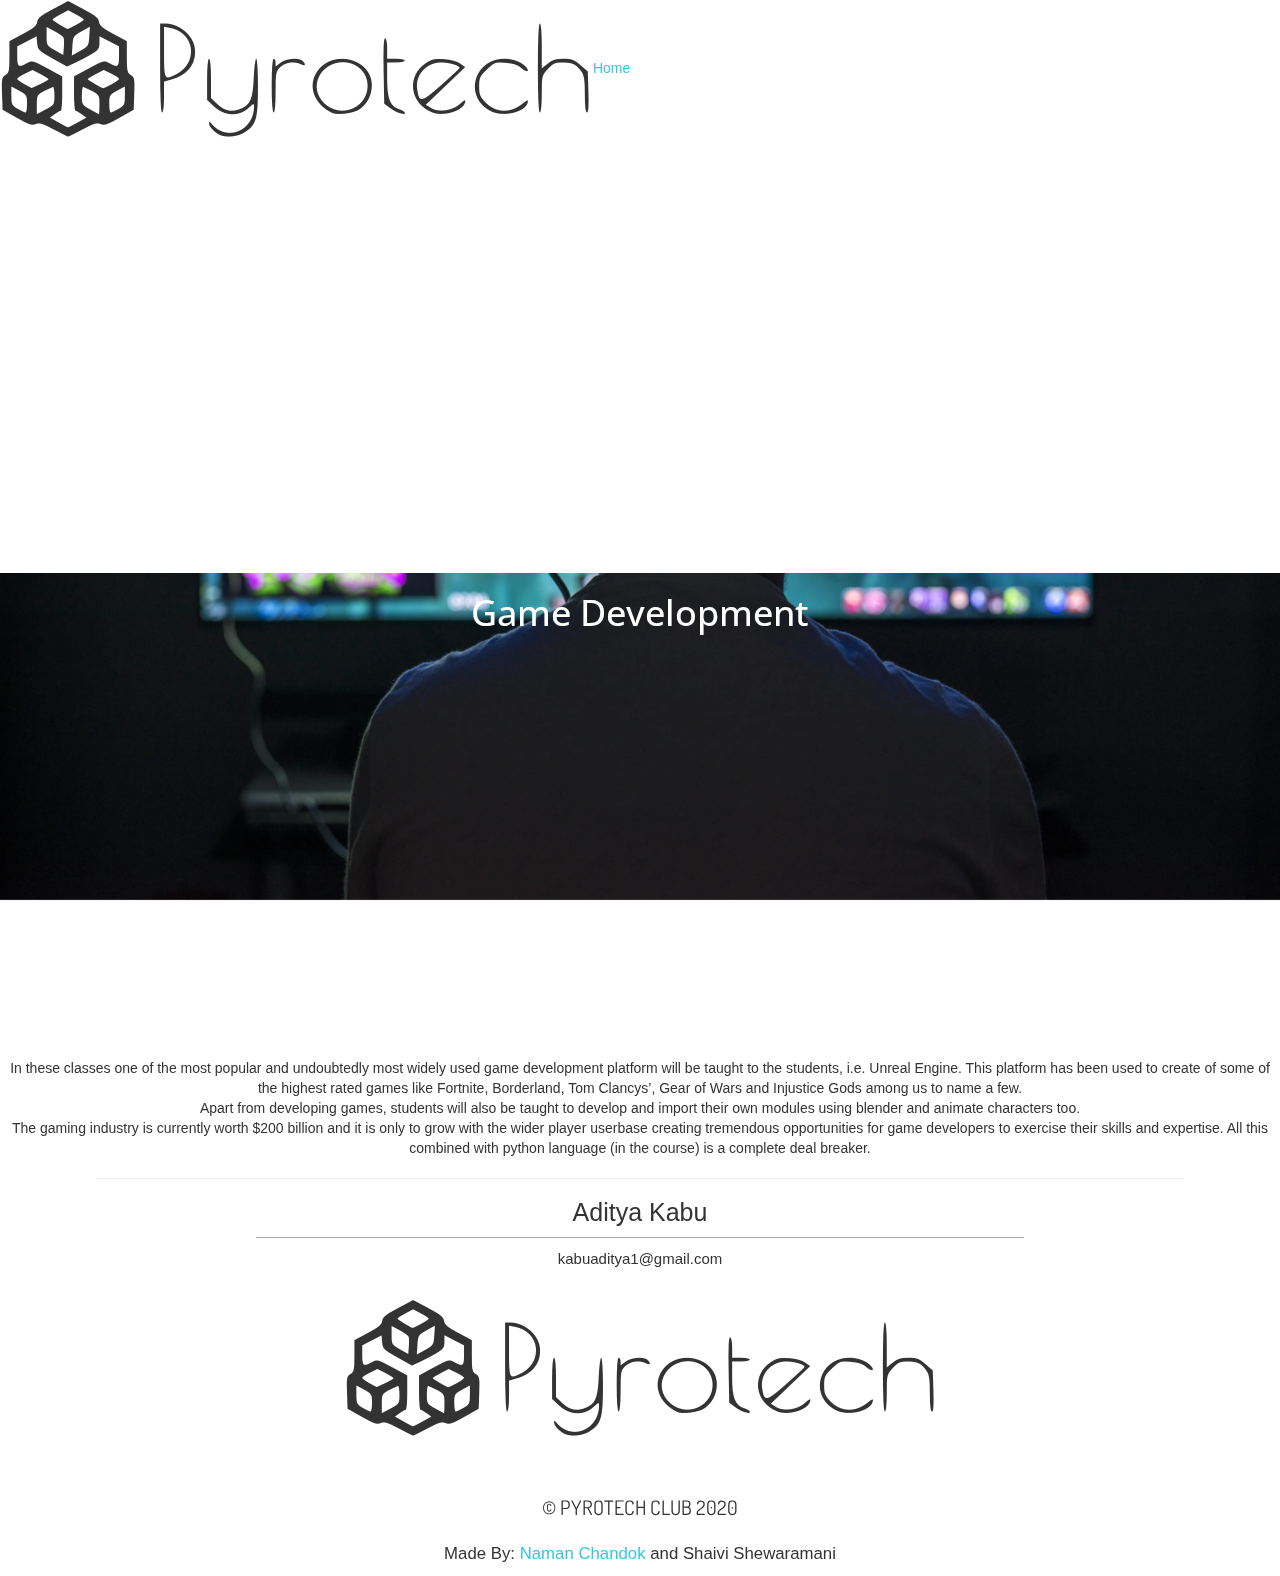
<file: game.html>
<html>

<meta name="viewport" content="width=device-width, initial-scale=1.0">
<meta charset="utf-8">
    
<head>

<title>Game Development | Pyrotech Club</title>  

<link href='https://fonts.googleapis.com/css?family=Raleway:400,100,200,300,400italic,500,100italic,700' rel='stylesheet' type='text/css'>
<link rel="stylesheet" href="https://use.fontawesome.com/releases/v5.2.0/css/all.css" integrity="sha384-hWVjflwFxL6sNzntih27bfxkr27PmbbK/iSvJ+a4+0owXq79v+lsFkW54bOGbiDQ" crossorigin="anonymous">
<link rel="stylesheet" href="https://maxcdn.bootstrapcdn.com/bootstrap/3.3.7/css/bootstrap.min.css">
<link href="https://fonts.googleapis.com/css?family=Dosis|Open+Sans" rel="stylesheet">
<link href='main.css' rel='stylesheet' type='text/css'>
<script src="https://maxcdn.bootstrapcdn.com/bootstrap/3.3.7/js/bootstrap.min.js"></script>
<script src="https://ajax.googleapis.com/ajax/libs/jquery/3.3.1/jquery.min.js"></script>
<link rel="icon" href="images/favicon.png" sizes="26x26" type="image/png">
</head>

<body>
    
    <!---  NAVBAR   --->
        
<div class="navbar skill-nav">
    <a href="index.html"><img src="images/logo.png" class="nav-logo skill-page-nav-logo"></a>
    <a href="index.html"><span>Home</span></a>
</div>    
    
    <!---  HEADER   --->
        
<div id="home" class="overlay skill-page-home game-home">
    <div class="heading animated fadeInDown">
        <center>
            <h1>Game Development</h1>
        </center>
    </div>
</div>
    
    <!---  ABOUT   --->
        
<center>        
    <div id="about">
        <div class="writen">
            <p>
                In these classes one of the most popular and undoubtedly most widely used game development platform will be taught to the students, i.e. Unreal Engine. This platform has been used to create of some of the highest rated games like Fortnite, Borderland, Tom Clancys’, Gear of Wars and Injustice Gods among us to name a few.<br>
                Apart from developing games, students will also be taught to develop and import their own modules using blender and animate characters too.<br>
                The gaming industry is currently worth $200 billion and it is only to grow with the wider player userbase creating tremendous opportunities for game developers to exercise their skills and expertise. All this combined with python language (in the course) is a complete deal breaker.
            </p>    
        </div> 
    </div>
    <hr>
</center>
    
    <!---  HEADS   --->
        
<center>        
    <div id="head">
        <div class="writen">
                
            <div class="head-info">
                <div class="head-text">
                    <h4>Aditya Kabu</h4>
                    <hr class="heads-hr">
                    <p><i class="fas fa-envelope"></i> kabuaditya1@gmail.com<br><br></p>
                </div>
            </div>
                
        </div> 
    </div>
</center>

    <!---  FOOTER   --->    
    
<div id="end">
    <center>
        <div class="footer-text">
            <div class="footer-copy font-alt">
                <a href="index.html"><img src="images/logo.png" alt=""></a><br><br><br>
                © Pyrotech Club 2020
            </div>
            <br>
            <big><p class="footer-made"> Made By: <a href="https://namanchandok.github.io" target="_blank"> Naman Chandok</a> and Shaivi Shewaramani</p> </big>  
        </div>
    </center>
</div>

<script>
    
    // TRANSPARENT NAVBAR
    
    jQuery(document).on("scroll", function () {
        if ($(document).scrollTop() > 120) {
            $(".navbar").css("background-color","var(--nav-bg-color)");
            $(".overlay").css("background-color","rgba(255, 255, 255, 0.64)");
        } else {
            $(".navbar").css("background","none");
            $(".overlay").css("background-color","var(--overlay-color)");
        }
    });  
    
</script>
</body>    

</html>
</file>
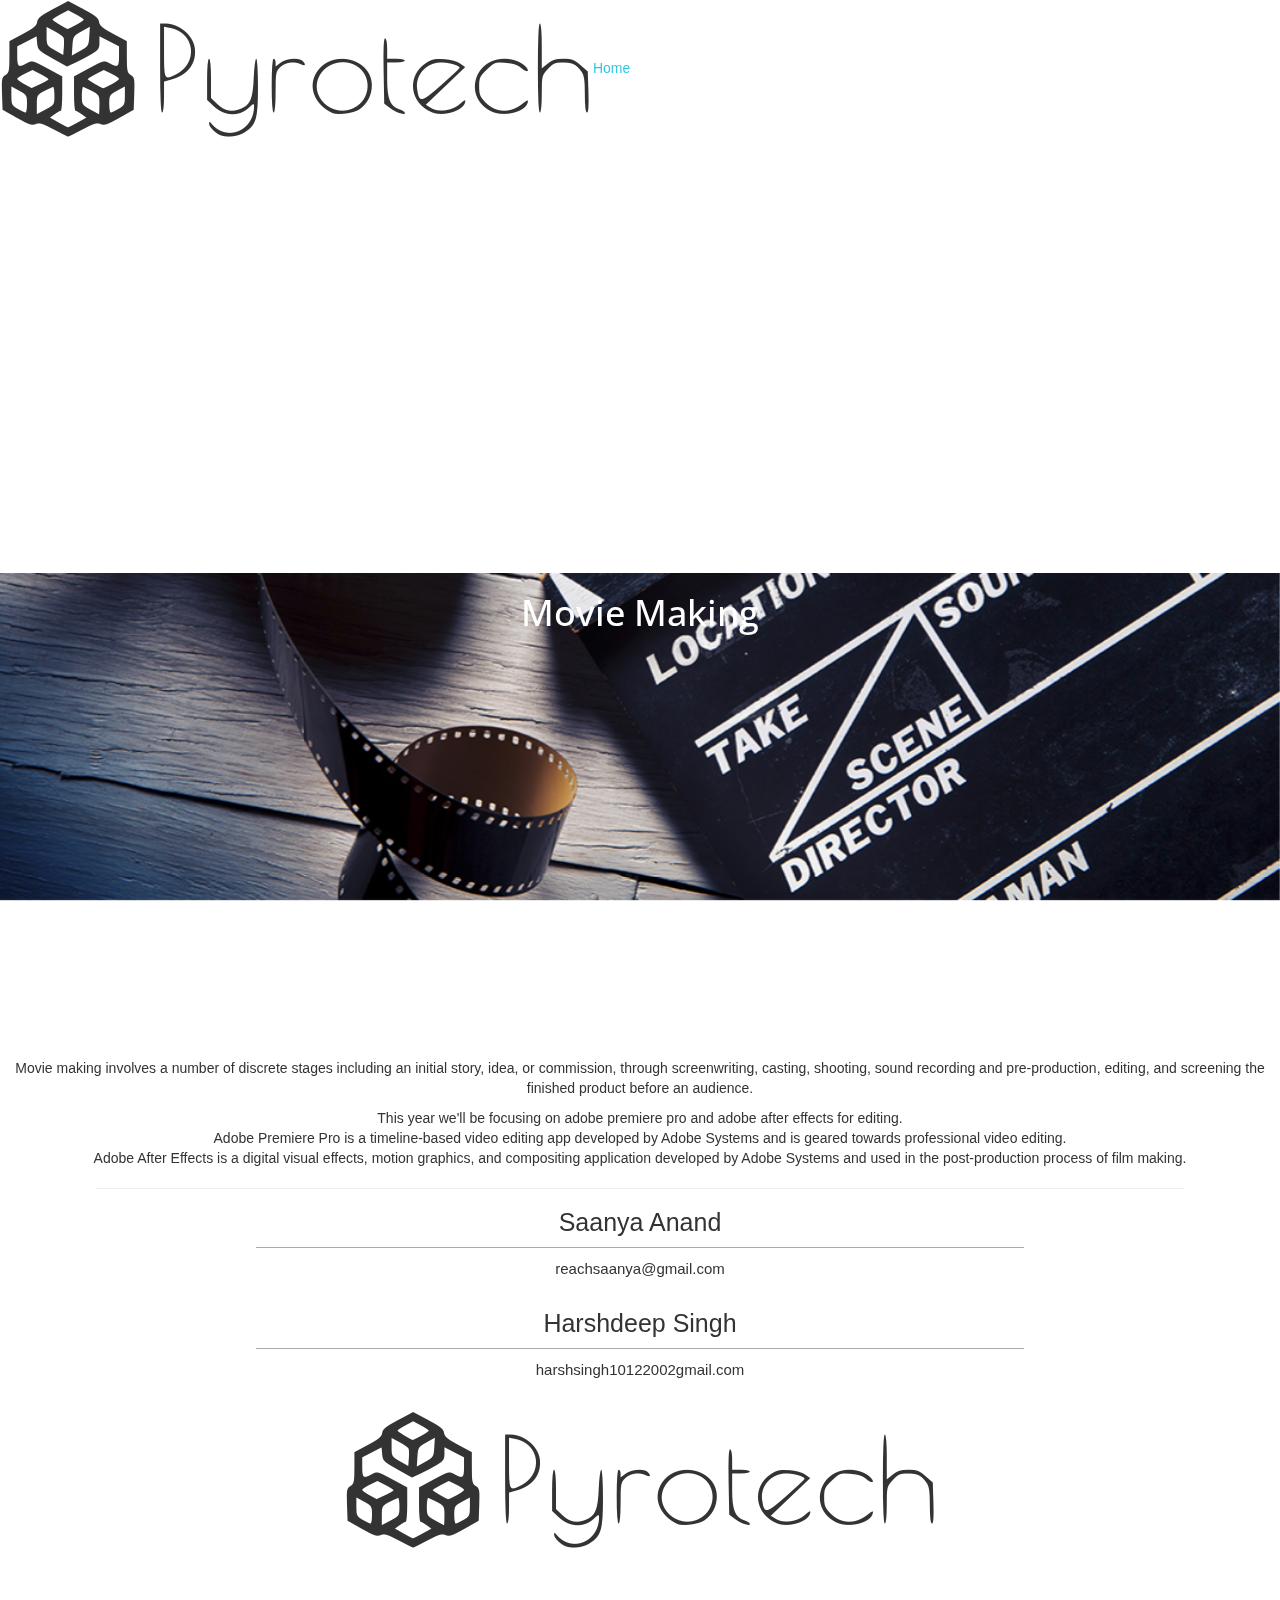
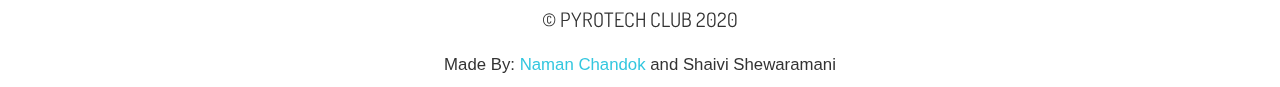
<file: movie.html>
<html>

<meta name="viewport" content="width=device-width, initial-scale=1.0">
<meta charset="utf-8">
    
<head>

<title>Movie Making | Pyrotech Club</title>  

<link href='https://fonts.googleapis.com/css?family=Raleway:400,100,200,300,400italic,500,100italic,700' rel='stylesheet' type='text/css'>
<link rel="stylesheet" href="https://use.fontawesome.com/releases/v5.2.0/css/all.css" integrity="sha384-hWVjflwFxL6sNzntih27bfxkr27PmbbK/iSvJ+a4+0owXq79v+lsFkW54bOGbiDQ" crossorigin="anonymous">
<link rel="stylesheet" href="https://maxcdn.bootstrapcdn.com/bootstrap/3.3.7/css/bootstrap.min.css">
<link href="https://fonts.googleapis.com/css?family=Dosis|Open+Sans" rel="stylesheet">
<link href='main.css' rel='stylesheet' type='text/css'>
<script src="https://maxcdn.bootstrapcdn.com/bootstrap/3.3.7/js/bootstrap.min.js"></script>
<script src="https://ajax.googleapis.com/ajax/libs/jquery/3.3.1/jquery.min.js"></script>
<link rel="icon" href="images/favicon.png" sizes="26x26" type="image/png">
</head>

<body>
    
    <!---  NAVBAR   --->
        
<div class="navbar skill-nav">
    <a href="index.html"><img src="images/logo.png" class="nav-logo skill-page-nav-logo"></a>
    <a href="index.html"><span>Home</span></a>
</div>    
    
    <!---  HEADER   --->
        
<div id="home" class="overlay skill-page-home movie-home">
    <div class="heading animated fadeInDown">
        <center>
            <h1>Movie Making</h1>
        </center>
    </div>
</div>
    
    <!---  ABOUT   --->
        
<center>        
    <div id="about">
        <div class="writen">
            <p>Movie making involves a number of discrete stages including an initial story, idea, or commission, through screenwriting, casting, shooting, sound recording and pre-production, editing, and screening the finished product before an audience. </p>
            <p>This year we'll be focusing on adobe premiere pro and adobe after effects for editing.<br> Adobe Premiere Pro is a timeline-based video editing app developed by Adobe Systems and is geared towards professional video editing.<br> Adobe After Effects is a digital visual effects, motion graphics, and compositing application developed by Adobe Systems and used in the post-production process of film making.</p>    
        </div> 
    </div>
    <hr>
</center>
    
    <!---  HEADS   --->
        
<center>        
    <div id="head">
        <div class="writen">
                
            <div class="head-info">
                <div class="head-text">
                    <h4>Saanya Anand</h4>
                    <hr class="heads-hr">
                    <p><i class="fas fa-envelope"></i> reachsaanya@gmail.com<br><br></p>
                </div>
            </div>
            <div class="head-info">
                <div class="head-text">
                    <h4>Harshdeep Singh</h4>
                    <hr class="heads-hr">
                    <p><i class="fas fa-envelope"></i> harshsingh10122002gmail.com<br><br></p>
                </div>
            </div>
                
        </div> 
    </div>
</center>

    <!---  FOOTER   --->    
    
<div id="end">
    <center>
        <div class="footer-text">
            <div class="footer-copy font-alt">
                <a href="index.html"><img src="images/logo.png" alt=""></a><br><br><br>
                © Pyrotech Club 2020
            </div>
            <br>
            <big><p class="footer-made"> Made By: <a href="https://namanchandok.github.io" target="_blank"> Naman Chandok</a> and Shaivi Shewaramani</p> </big>  
        </div>
    </center>
</div>

<script>
    
    // TRANSPARENT NAVBAR
    
    jQuery(document).on("scroll", function () {
        if ($(document).scrollTop() > 120) {
            $(".navbar").css("background-color","var(--nav-bg-color)");
            $(".overlay").css("background-color","rgba(255, 255, 255, 0.64)");
        } else {
            $(".navbar").css("background","none");
            $(".overlay").css("background-color","var(--overlay-color)");
        }
    });  
    
</script>   
</body>    

</html>
</file>
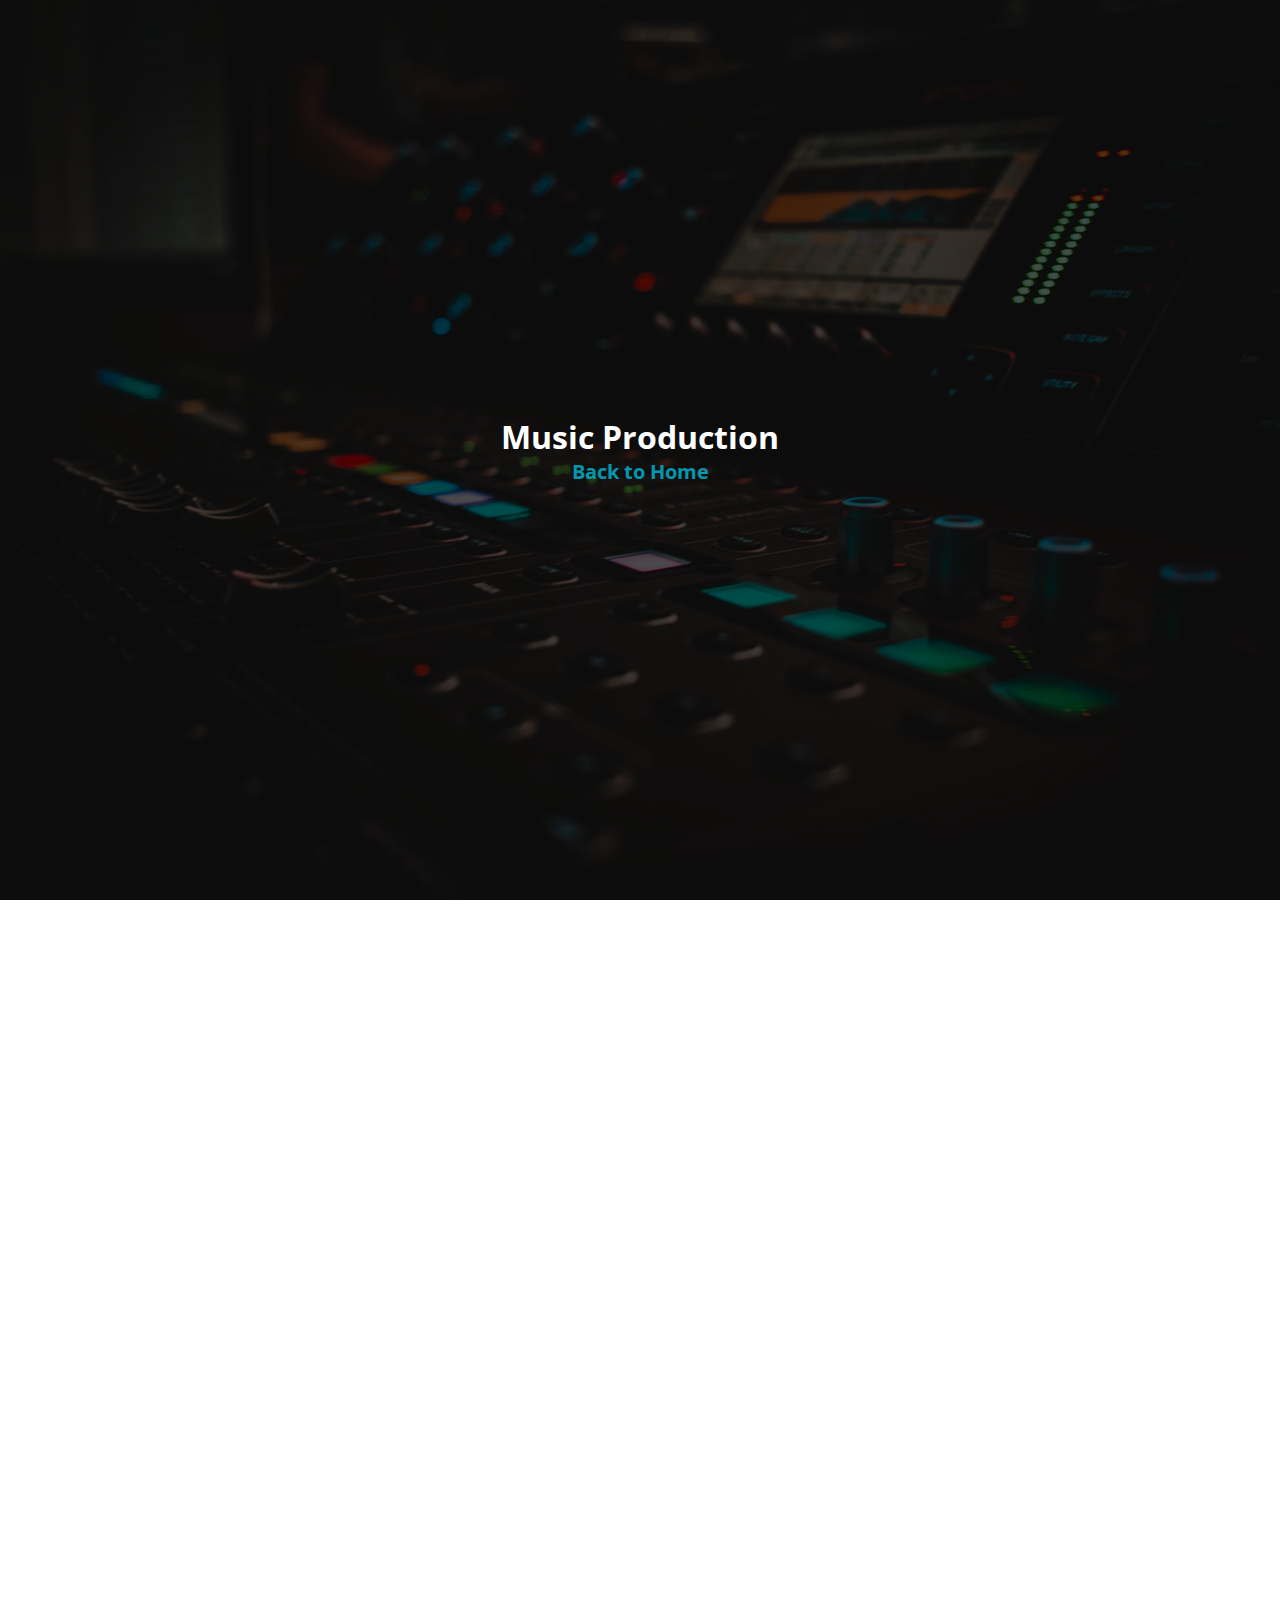
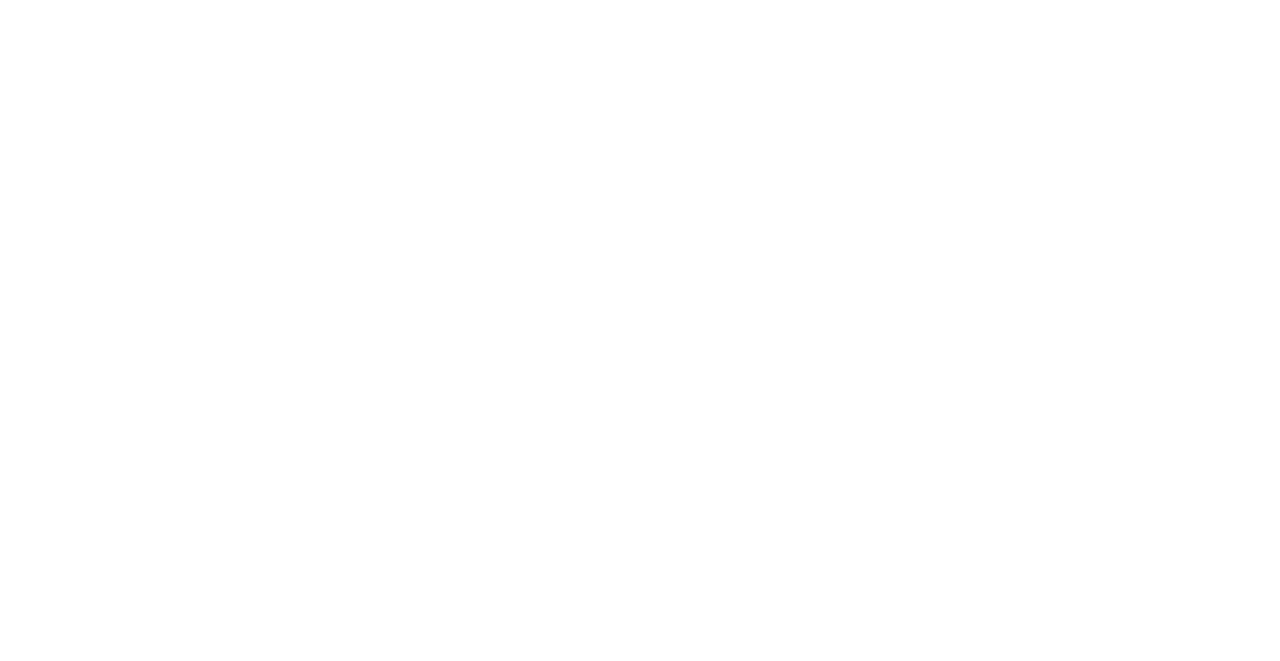
<file: music.html>
<!DOCTYPE html>
<html>

<head>
    <meta name="viewport" content="width=device-width, initial-scale=1, shrink-to-fit=no">
    <meta http-equiv="Content-Type" content="text/html; charset=utf-8">
    <meta name="description"
        content="Pyrotech members are an elite team of student computer enthusiasts at Tagore International School, Vasant Vihar.">
    <meta name="keywords" content="pyrotech club, Pyrotech Club, PyrotechClub, pyrotechclub, pyrotech, Pyrotech">
    <meta name="author" content="Pyrotech Club">
    <title>Music Production | Pyrotech Club</title>
    <link
        href="https://fonts.googleapis.com/css2?family=Dosis&family=Open+Sans&family=Poiret+One&family=Raleway&display=swap&family=Poppins:wght@500&display=swap"
        rel="stylesheet">
    <link rel="stylesheet" href="https://stackpath.bootstrapcdn.com/bootstrap/4.5.0/css/bootstrap.min.css"
        integrity="sha384-9aIt2nRpC12Uk9gS9baDl411NQApFmC26EwAOH8WgZl5MYYxFfc+NcPb1dKGj7Sk" crossorigin="anonymous">
    <link href='main.css' rel='stylesheet' type='text/css'>
    <link rel="icon" href="lib/favicon.png" sizes="26x26" type="image/png">
    <link rel="stylesheet" type="text/css" href="fullpage.css" />
</head>

<body>

    <div id="fullpage">

        <div class="section music-home" id="home">
            <div class="heading">
                <center>
                    <h1>Music Production</h1>
                    <h6><a href="index.html">Back to Home</a></h6>
                </center>
            </div>
        </div>

        <!-- ABOUT -->

        <div class="section" id="about">
            <div class="row">
                <div class="col-md-1"></div>
                <div class="col-md-10 align-center">
                    <div class="section-text">
                        <p>
                            Digital music technology encompasses digital instruments, computers, electronic effects units, software, or digital audio equipment by a performer, composer, sound engineer, DJ, or record producer to produce, perform or record music.
<br>
This year we'll be focusing on Fl Studio to create music.<br>
FL Studio Producer Edition includes over 80 instrument and effect plugins covering automation, sample playback/manipulation, synthesis, compression, delay, equalization filtering, flanging, phasing, chorus, reverb, distortion, bit-crushing and more. With FL Studio you will be ready to create just about any style. We'll be teaching various things including the basics, getting familiar with the work station , programming drums, using plugins and creating a full track.
                        </p>
                    </div>
                    <br>
                    <center>
                        <div class="section-hr"></div>
                    </center>
                    <br>
                </div>
            </div>
        </div>

        <div class="section fp-auto-height" id="footer">
            <div class="row">
                <div class="col-md-1"></div>
                <div class="col-md-10 align-center">
                    <div class="footer-text">
                        <div class="footer-copy font-alt">
                            <img src="lib/logo-text.png" alt="">
                            <br><br><br>
                            © Pyrotech Club 2020
                        </div>
                        <big>
                            <p class="footer-made"> Made By: <a href="https://namanchandok.github.io"
                                    target="_blank"> Naman Chandok</a> and Shaivi Shewaramani</p>
                        </big>
                    </div>
                </div>
                <div class="col-md-1"></div>
            </div>
        </div>

    </div>

    <script type="text/javascript" src="fontawesome.js"></script>
    <script type="text/javascript" src="fullpage.js"></script>
    <script type="text/javascript" src="scrolloverflow.js"></script>
    <script type="text/javascript">
        // FULLPAGE

        var myFullpage = new fullpage('#fullpage', {
            scrollOverflow: true,            
            sectionsColor: ['rgba(0,0,0,0.7)', '#fff', '#eee']
        });

    </script>
    <script src="https://code.jquery.com/jquery-3.5.1.slim.min.js"
        integrity="sha384-DfXdz2htPH0lsSSs5nCTpuj/zy4C+OGpamoFVy38MVBnE+IbbVYUew+OrCXaRkfj" crossorigin="anonymous">
    </script>
    <script src="https://cdn.jsdelivr.net/npm/popper.js@1.16.0/dist/umd/popper.min.js"
        integrity="sha384-Q6E9RHvbIyZFJoft+2mJbHaEWldlvI9IOYy5n3zV9zzTtmI3UksdQRVvoxMfooAo" crossorigin="anonymous">
    </script>
    <script src="https://stackpath.bootstrapcdn.com/bootstrap/4.5.0/js/bootstrap.min.js"
        integrity="sha384-OgVRvuATP1z7JjHLkuOU7Xw704+h835Lr+6QL9UvYjZE3Ipu6Tp75j7Bh/kR0JKI" crossorigin="anonymous">
    </script>
</body>

</html>
</file>
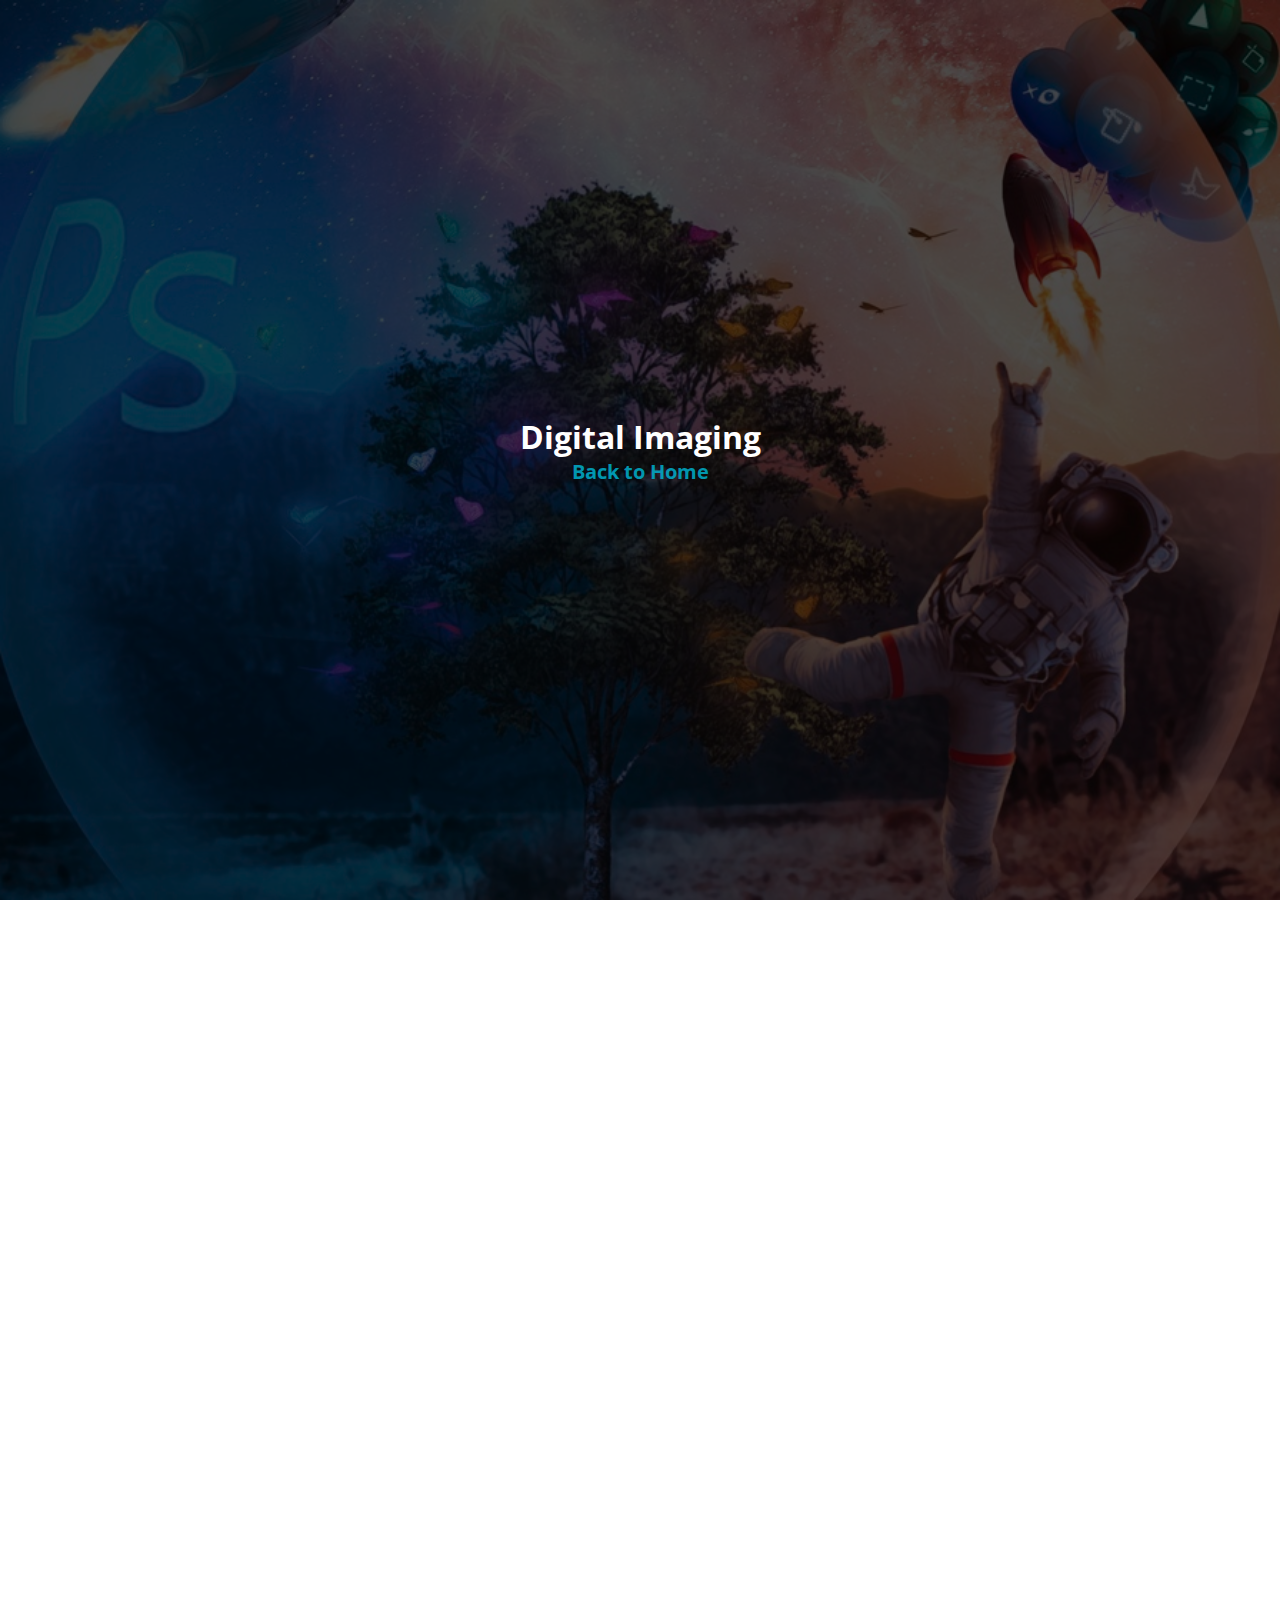
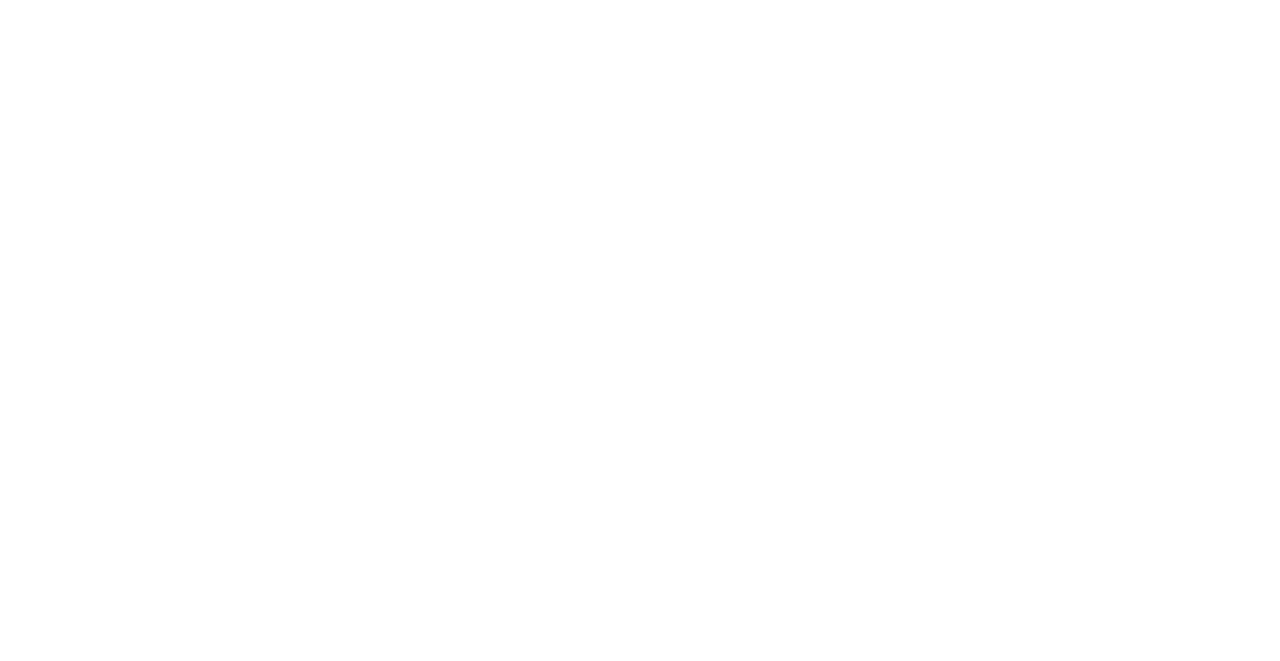
<file: photo.html>
<!DOCTYPE html>
<html>

<head>
    <meta name="viewport" content="width=device-width, initial-scale=1, shrink-to-fit=no">
    <meta http-equiv="Content-Type" content="text/html; charset=utf-8">
    <meta name="description"
        content="Pyrotech members are an elite team of student computer enthusiasts at Tagore International School, Vasant Vihar.">
    <meta name="keywords" content="pyrotech club, Pyrotech Club, PyrotechClub, pyrotechclub, pyrotech, Pyrotech">
    <meta name="author" content="Pyrotech Club">
    <title>Digital Imaging | Pyrotech Club</title>
    <link
        href="https://fonts.googleapis.com/css2?family=Dosis&family=Open+Sans&family=Poiret+One&family=Raleway&display=swap&family=Poppins:wght@500&display=swap"
        rel="stylesheet">
    <link rel="stylesheet" href="https://stackpath.bootstrapcdn.com/bootstrap/4.5.0/css/bootstrap.min.css"
        integrity="sha384-9aIt2nRpC12Uk9gS9baDl411NQApFmC26EwAOH8WgZl5MYYxFfc+NcPb1dKGj7Sk" crossorigin="anonymous">
    <link href='main.css' rel='stylesheet' type='text/css'>
    <link rel="icon" href="lib/favicon.png" sizes="26x26" type="image/png">
    <link rel="stylesheet" type="text/css" href="fullpage.css" />
</head>

<body>

    <div id="fullpage">

        <div class="section photo-home" id="home">
            <div class="heading">
                <center>
                    <h1>Digital Imaging</h1>
                    <h6><a href="index.html">Back to Home</a></h6>
                </center>
            </div>
        </div>

        <!-- ABOUT -->

        <div class="section" id="about">
            <div class="row">
                <div class="col-md-1"></div>
                <div class="col-md-10 align-center">
                    <div class="section-text">
                        <p>
                            Digital Imaging is the process of visual communication and problem-solving through the use
                            of typography, photography, iconography and illustration. The field is considered a subset
                            of visual communication and communication design, but sometimes the term "graphic design" is
                            used synonymously.
                            <br>
                            We'll be teaching Adobe Photoshop a raster graphics editor developed and published by Adobe
                            Inc. for Windows and macOS. The software has become the industry standard not only in raster
                            graphics editing, but in digital art as a whole.
                        </p>
                    </div>
                    <br>
                    <center>
                        <div class="section-hr"></div>
                    </center>
                    <br>
                    <div class="section-text align-center">
                        <center>
                            <div class="row">
                                <div class="col-md-6">
                                    <div class="head-info">
                                        <div class="head-text">
                                            <h4>Sharan Suri</h4>
                                            <hr class="heads-hr">
                                            <p><i class="fal fa-envelope"></i> sharansuri1980@gmail.com<br><br></p>
                                        </div>
                                    </div>
                                </div>
                                <div class="col-md-6">
                                    <div class="head-info">
                                        <div class="head-text">
                                            <h4>Anandiya Sheel Diwan</h4>
                                            <hr class="heads-hr">
                                            <p><i class="fal fa-envelope"></i> anandiya.sheel.diwan17@gmail.com<br><br></p>
                                        </div>
                                    </div>
                                </div>
                            </div>
                        </center>
                    </div>
                </div>
            </div>
        </div>

        <div class="section fp-auto-height" id="footer">
            <div class="row">
                <div class="col-md-1"></div>
                <div class="col-md-10 align-center">
                    <div class="footer-text">
                        <div class="footer-copy font-alt">
                            <img src="lib/logo-text.png" alt="">
                            <br><br><br>
                            © Pyrotech Club 2020
                        </div>
                        <big>
                            <p class="footer-made"> Made By: <a href="https://namanchandok.github.io" target="_blank">
                                    Naman Chandok</a> and Shaivi Shewaramani</p>
                        </big>
                    </div>
                </div>
                <div class="col-md-1"></div>
            </div>
        </div>

    </div>

    <script type="text/javascript" src="fontawesome.js"></script>
    <script type="text/javascript" src="fullpage.js"></script>
    <script type="text/javascript" src="scrolloverflow.js"></script>
    <script type="text/javascript">
        // FULLPAGE

        var myFullpage = new fullpage('#fullpage', {
            scrollOverflow: true,
            sectionsColor: ['rgba(0,0,0,0.7)', '#fff', '#eee']
        });
    </script>
</body>

</html>
</file>
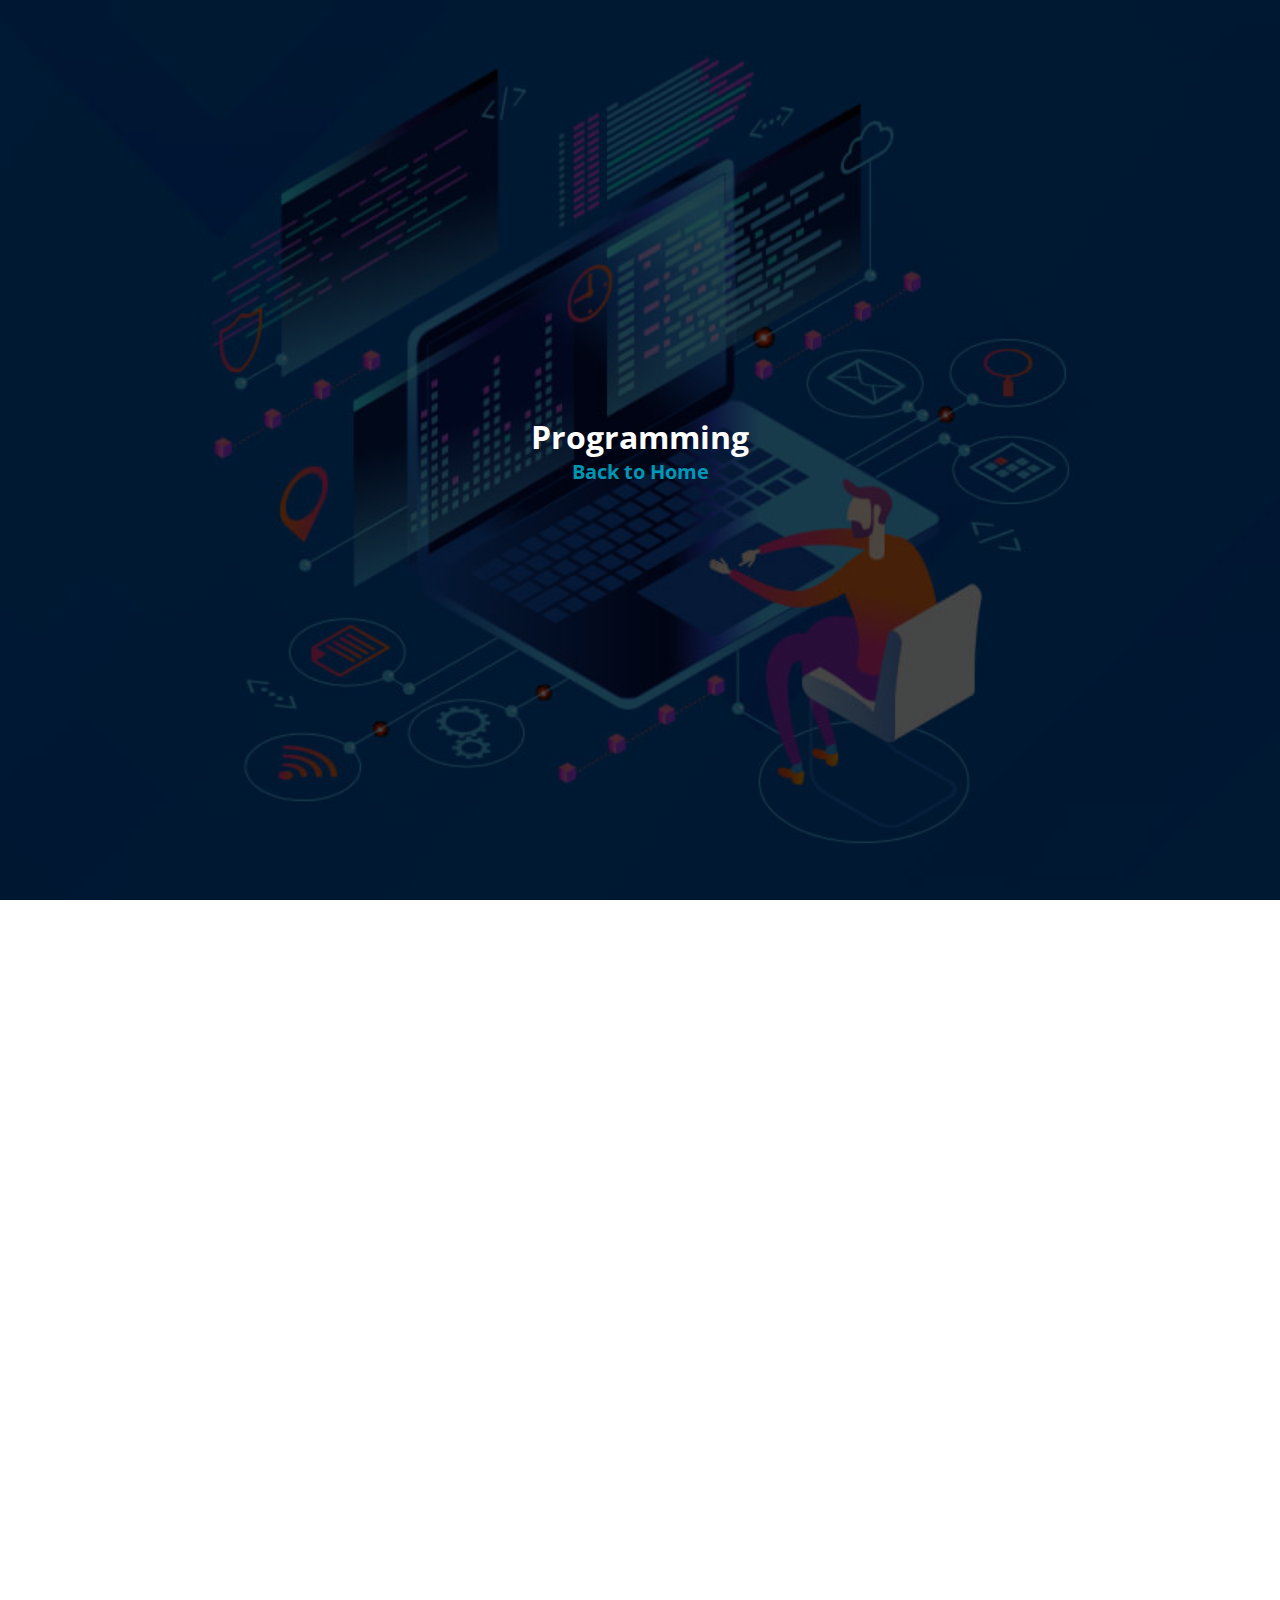
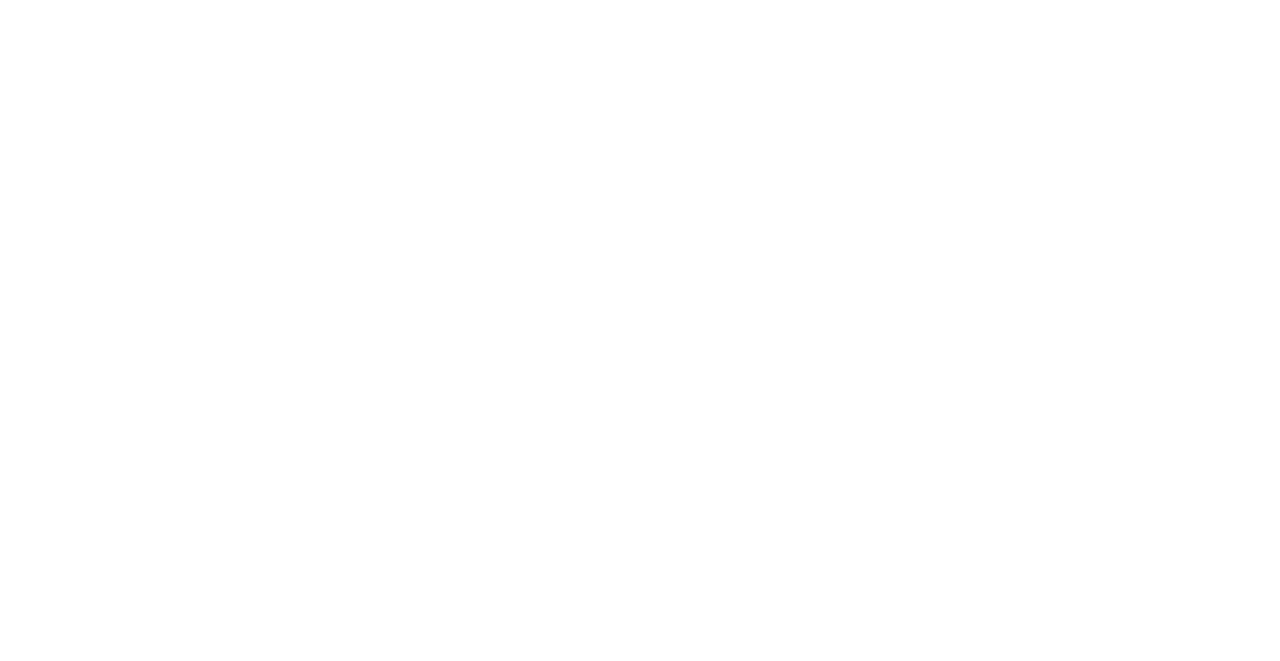
<file: prog.html>
<!DOCTYPE html>
<html>

<head>
    <meta name="viewport" content="width=device-width, initial-scale=1, shrink-to-fit=no">
    <meta http-equiv="Content-Type" content="text/html; charset=utf-8">
    <meta name="description"
        content="Pyrotech members are an elite team of student computer enthusiasts at Tagore International School, Vasant Vihar.">
    <meta name="keywords" content="pyrotech club, Pyrotech Club, PyrotechClub, pyrotechclub, pyrotech, Pyrotech">
    <meta name="author" content="Pyrotech Club">
    <title>Programming | Pyrotech Club</title>
    <link
        href="https://fonts.googleapis.com/css2?family=Dosis&family=Open+Sans&family=Poiret+One&family=Raleway&display=swap&family=Poppins:wght@500&display=swap"
        rel="stylesheet">
    <link rel="stylesheet" href="https://stackpath.bootstrapcdn.com/bootstrap/4.5.0/css/bootstrap.min.css"
        integrity="sha384-9aIt2nRpC12Uk9gS9baDl411NQApFmC26EwAOH8WgZl5MYYxFfc+NcPb1dKGj7Sk" crossorigin="anonymous">
    <link href='main.css' rel='stylesheet' type='text/css'>
    <link rel="icon" href="lib/favicon.png" sizes="26x26" type="image/png">
    <link rel="stylesheet" type="text/css" href="fullpage.css" />
</head>

<body>

    <div id="fullpage">

        <div class="section code-home" id="home">
            <div class="heading">
                <center>
                    <h1>Programming</h1>
                    <h6><a href="index.html">Back to Home</a></h6>
                </center>
            </div>
        </div>

        <!-- ABOUT -->

        <div class="section" id="about">
            <div class="row">
                <div class="col-md-1"></div>
                <div class="col-md-10 align-center">
                    <div class="section-text">
                        <p>
                            Programming is the process of creating a set of instructions that tell a
                            computer how to perform a task.
                            <br>
                            The sessions would cover basic logic development, pseudocoding as well as regular
                            programming in python 3.6. Python is an interpreted, high-level and general-purpose
                            programming language. Python is an interpreted, high-level and general-purpose programming
                            language.
                        </p>
                    </div>
                    <br>
                    <center>
                        <div class="section-hr"></div>
                    </center>
                    <br>
                </div>
            </div>
        </div>

        <div class="section fp-auto-height" id="footer">
            <div class="row">
                <div class="col-md-1"></div>
                <div class="col-md-10 align-center">
                    <div class="footer-text">
                        <div class="footer-copy font-alt">
                            <img src="lib/logo-text.png" alt="">
                            <br><br><br>
                            © Pyrotech Club 2020
                        </div>
                        <big>
                            <p class="footer-made"> Made By: <a href="https://namanchandok.github.io" target="_blank">
                                    Naman Chandok</a> and Shaivi Shewaramani</p>
                        </big>
                    </div>
                </div>
                <div class="col-md-1"></div>
            </div>
        </div>

    </div>

    <script type="text/javascript" src="fontawesome.js"></script>
    <script type="text/javascript" src="fullpage.js"></script>
    <script type="text/javascript" src="scrolloverflow.js"></script>
    <script type="text/javascript">
        // FULLPAGE

        var myFullpage = new fullpage('#fullpage', {
            scrollOverflow: true,
            sectionsColor: ['rgba(0,0,0,0.7)', '#fff', '#eee']
        });
    </script>
    <script src="https://code.jquery.com/jquery-3.5.1.slim.min.js"
        integrity="sha384-DfXdz2htPH0lsSSs5nCTpuj/zy4C+OGpamoFVy38MVBnE+IbbVYUew+OrCXaRkfj" crossorigin="anonymous">
    </script>
    <script src="https://cdn.jsdelivr.net/npm/popper.js@1.16.0/dist/umd/popper.min.js"
        integrity="sha384-Q6E9RHvbIyZFJoft+2mJbHaEWldlvI9IOYy5n3zV9zzTtmI3UksdQRVvoxMfooAo" crossorigin="anonymous">
    </script>
    <script src="https://stackpath.bootstrapcdn.com/bootstrap/4.5.0/js/bootstrap.min.js"
        integrity="sha384-OgVRvuATP1z7JjHLkuOU7Xw704+h835Lr+6QL9UvYjZE3Ipu6Tp75j7Bh/kR0JKI" crossorigin="anonymous">
    </script>
</body>

</html>
</file>
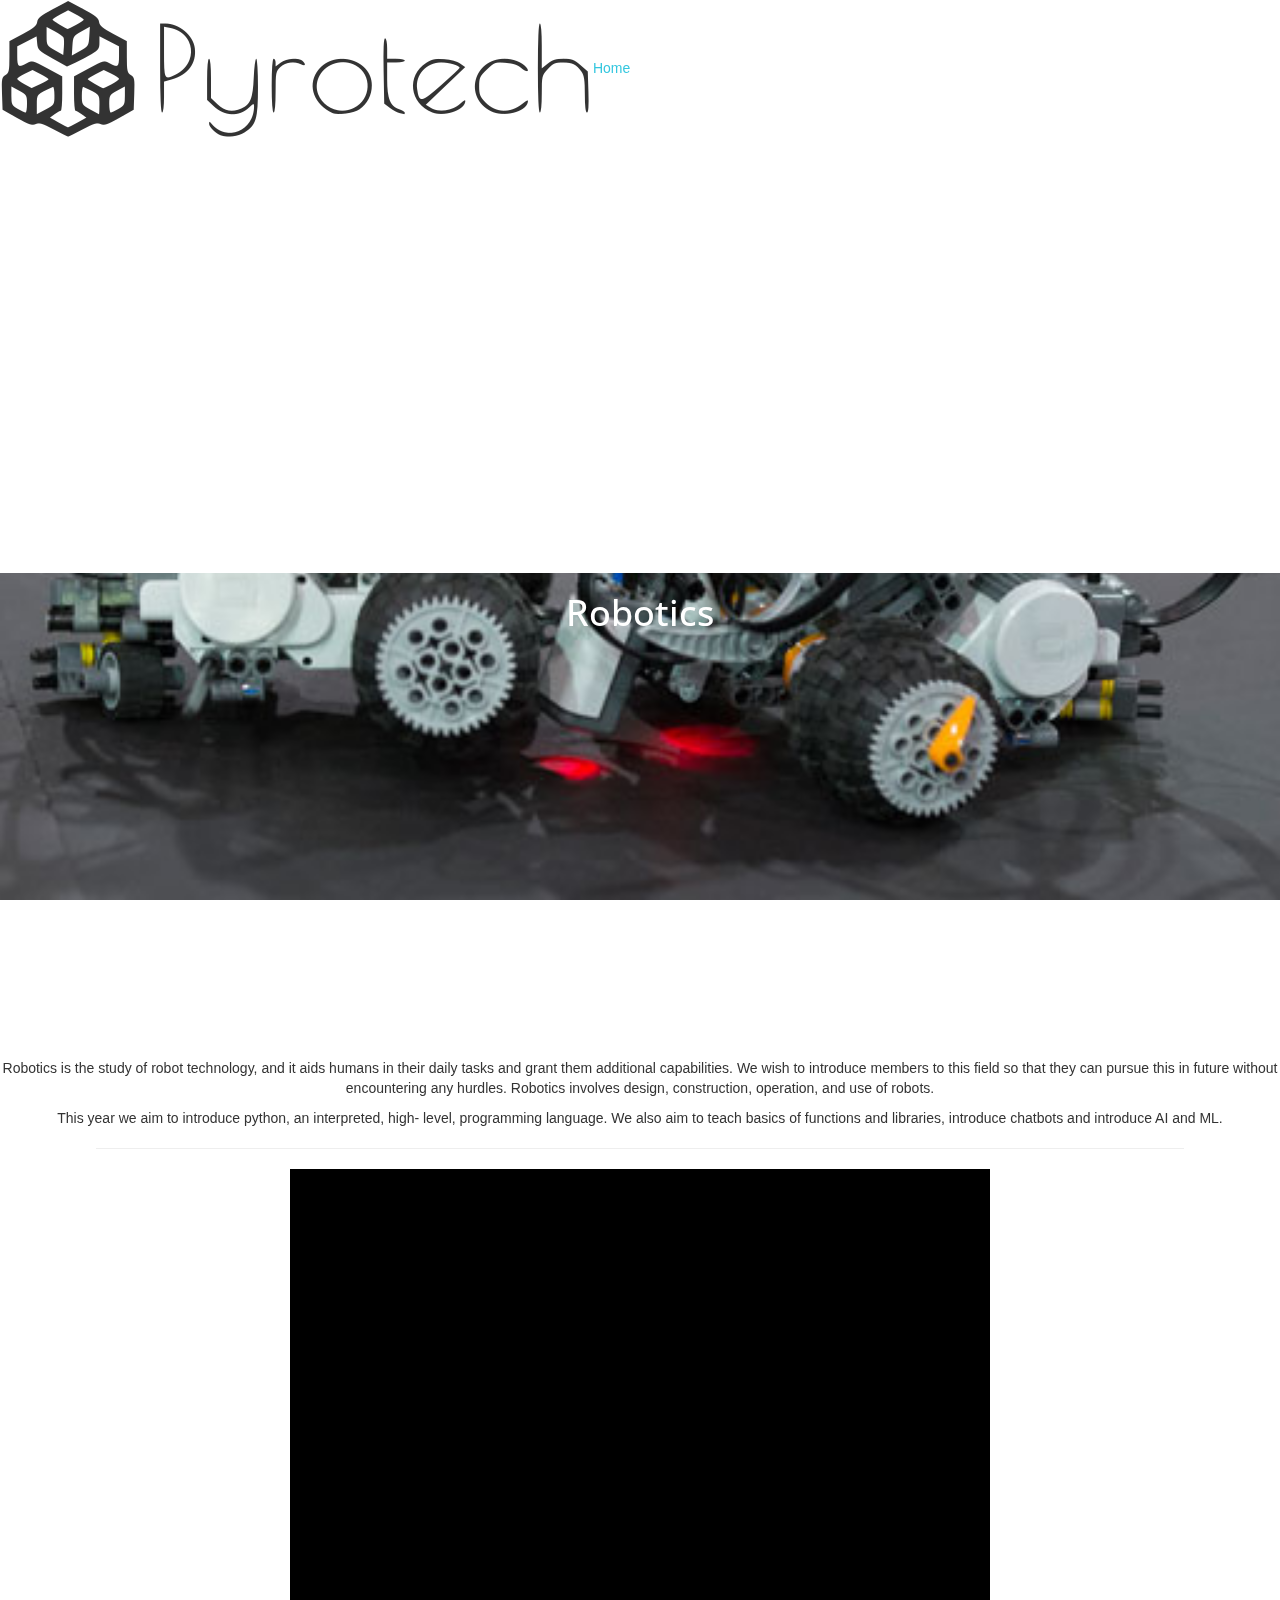
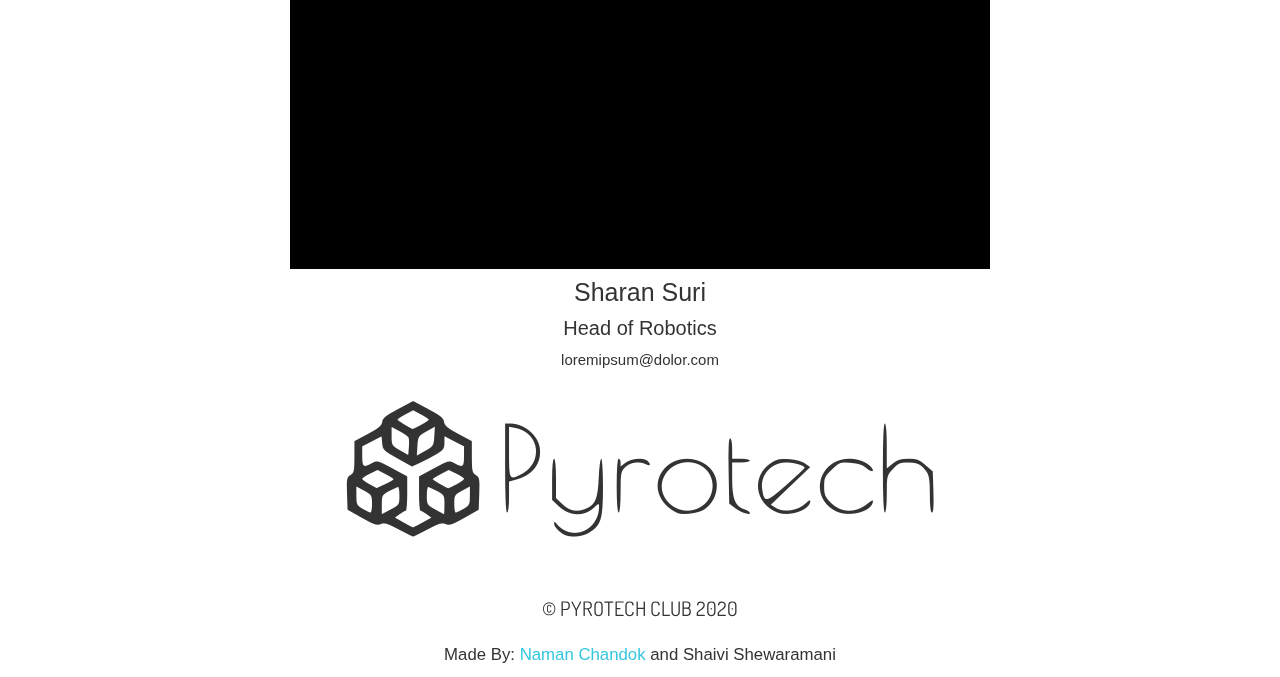
<file: robotic.html>
<html>

<meta name="viewport" content="width=device-width, initial-scale=1.0">
<meta charset="utf-8">
    
<head>

<title>Robotics | Pyrotech Club</title>  

<link href='https://fonts.googleapis.com/css?family=Raleway:400,100,200,300,400italic,500,100italic,700' rel='stylesheet' type='text/css'>
<link rel="stylesheet" href="https://use.fontawesome.com/releases/v5.2.0/css/all.css" integrity="sha384-hWVjflwFxL6sNzntih27bfxkr27PmbbK/iSvJ+a4+0owXq79v+lsFkW54bOGbiDQ" crossorigin="anonymous">
<link rel="stylesheet" href="https://maxcdn.bootstrapcdn.com/bootstrap/3.3.7/css/bootstrap.min.css">
<link href="https://fonts.googleapis.com/css?family=Dosis|Open+Sans" rel="stylesheet">
<link href='main.css' rel='stylesheet' type='text/css'>
<script src="https://maxcdn.bootstrapcdn.com/bootstrap/3.3.7/js/bootstrap.min.js"></script>
<script src="https://ajax.googleapis.com/ajax/libs/jquery/3.3.1/jquery.min.js"></script>

</head>

<body>
    
    <!---  NAVBAR   --->
        
<div class="navbar skill-nav">
    <a href="index.html"><img src="images/logo.png" class="nav-logo skill-page-nav-logo"></a>
    <a href="index.html"><span>Home</span></a>
</div>    
    
    <!---  HEADER   --->
        
<div id="home" class="overlay skill-page-home robotics-home">
    <div class="heading animated fadeInDown">
        <center>
            <h1>Robotics</h1>
        </center>
    </div>
</div>
    
    <!---  ABOUT   --->
        
<center>        
    <div id="about">
        <div class="writen">
            <p>Robotics is the study of robot technology, and it aids humans in their daily tasks and grant them additional capabilities. We wish to introduce members to this field so that they can pursue this in future without encountering any hurdles. Robotics involves design, construction, operation, and use of robots.</p>
            <p>This year we aim to introduce python, an interpreted, high- level, programming language. We also aim to teach basics of functions and libraries, introduce chatbots and introduce AI and ML.</p>    
        </div> 
    </div>
    <hr>
</center>
    
    <!---  HEADS   --->
        
<center>        
    <div id="head">
        <div class="writen">
                
            <div class="head-info">
                <div class="head-img-skills">
                    <img src="images/yeet.png">
                </div>
                <div class="head-text">
                    <h4>Sharan Suri</h4>
                    <h5>Head of Robotics</h5>
                    <p><i class="fas fa-envelope"></i> loremipsum@dolor.com<br><br></p>
                </div>
            </div>
                
        </div> 
    </div>
</center>

    <!---  FOOTER   --->    
    
<div id="end">
    <center>
        <div class="footer-text">
            <div class="footer-copy font-alt">
                <a href="index.html"><img src="images/logo.png" alt=""></a><br><br><br>
                © Pyrotech Club 2020
            </div>
            <br>
            <big><p class="footer-made"> Made By: <a href="https://namanchandok.github.io"> Naman Chandok</a> and Shaivi Shewaramani</p> </big>  
        </div>
    </center>
</div>

<script>
    
    // TRANSPARENT NAVBAR
    
    jQuery(document).on("scroll", function () {
        if ($(document).scrollTop() > 120) {
            $(".navbar").css("background-color","var(--nav-bg-color)");
            $(".overlay").css("background-color","rgba(255, 255, 255, 0.64)");
        } else {
            $(".navbar").css("background","none");
            $(".overlay").css("background-color","var(--overlay-color)");
        }
    });  
    
</script>  
</body>    

</html>
</file>
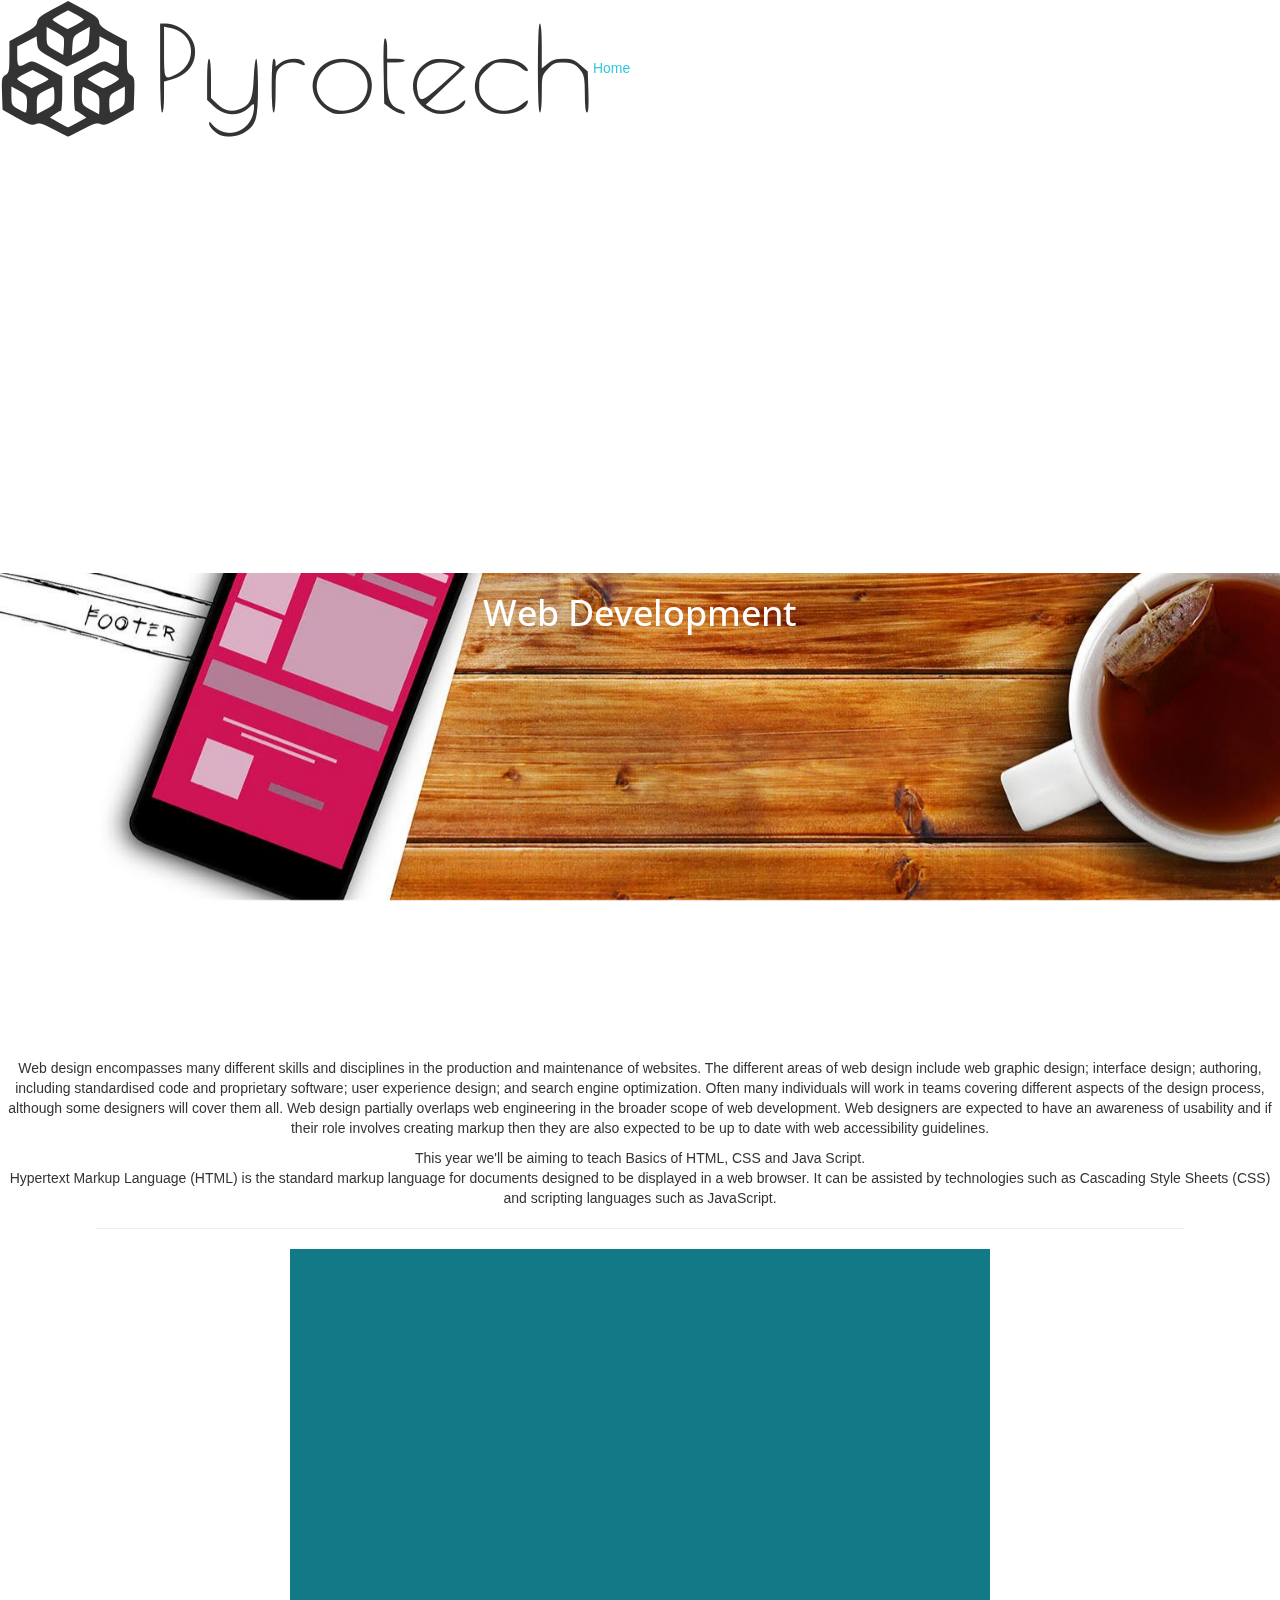
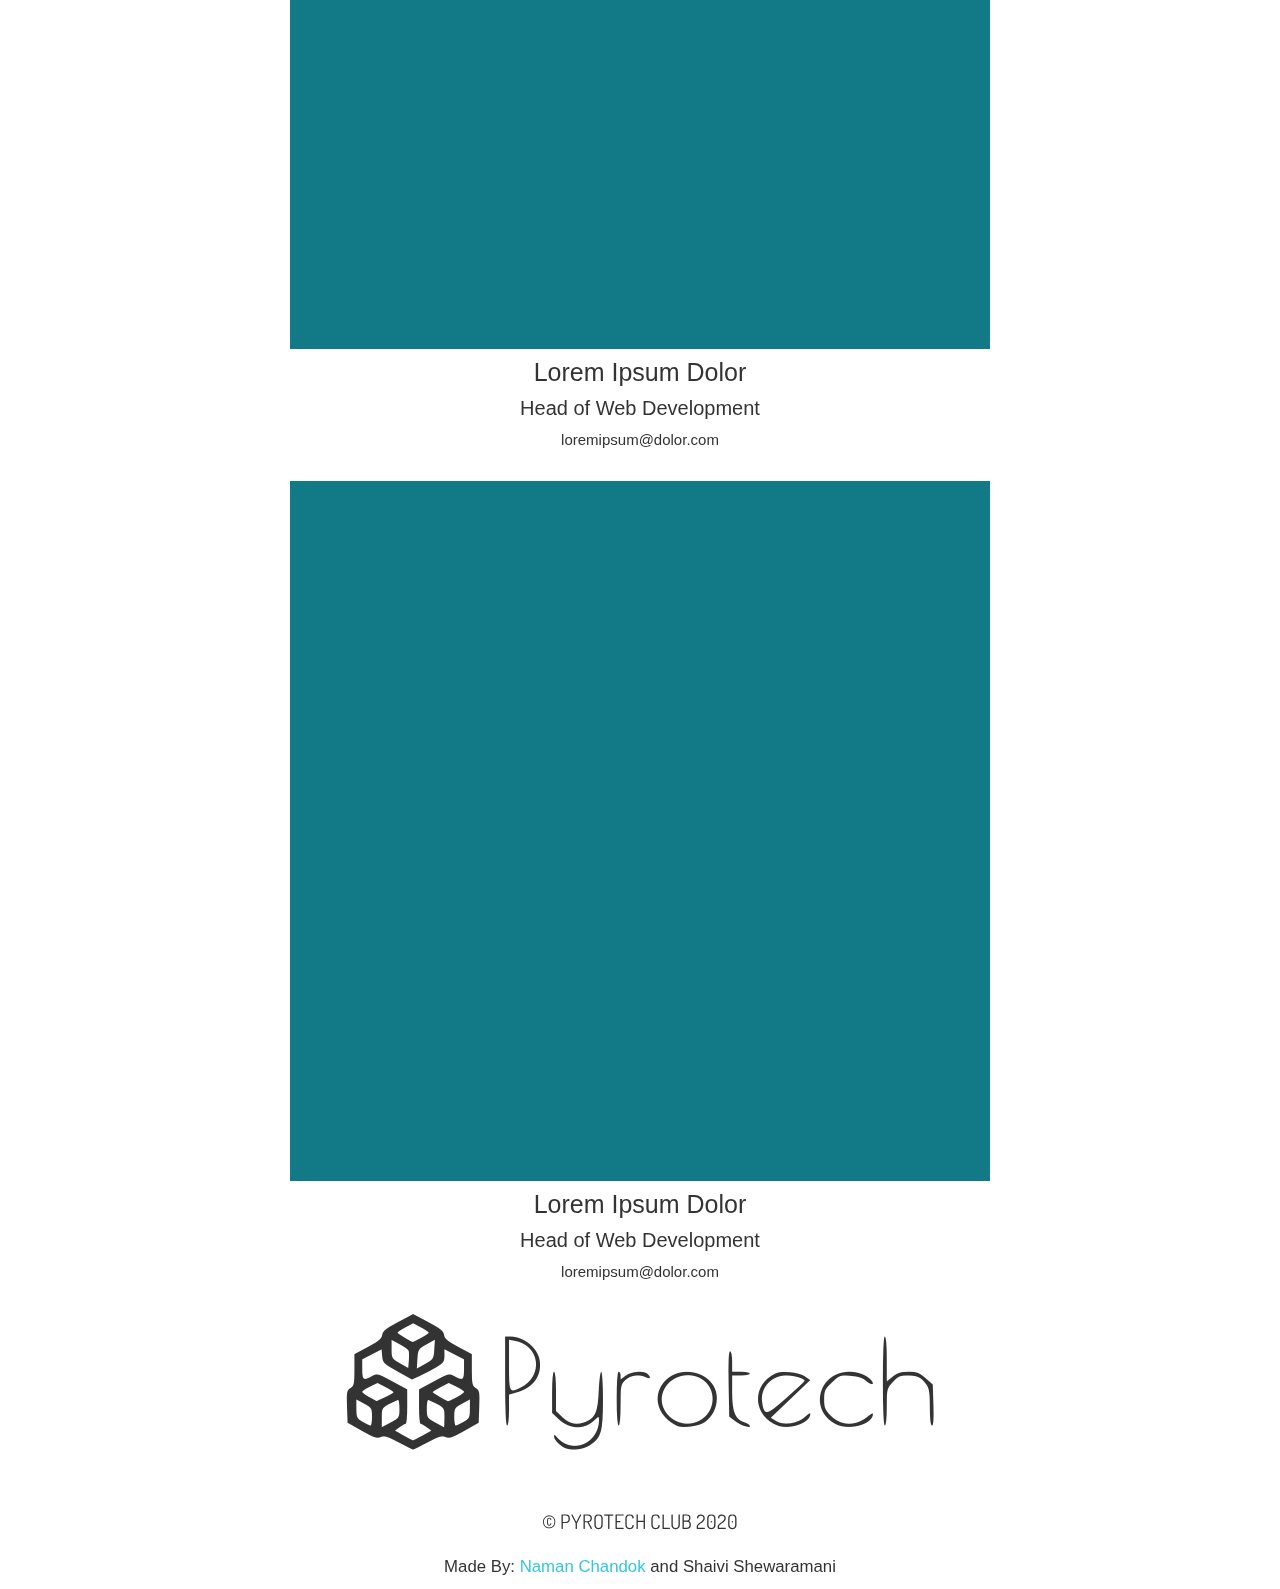
<file: web.html>
<html>

<meta name="viewport" content="width=device-width, initial-scale=1.0">
<meta charset="utf-8">
    
<head>

<title>Web Development | Pyrotech Club</title>  

<link href='https://fonts.googleapis.com/css?family=Raleway:400,100,200,300,400italic,500,100italic,700' rel='stylesheet' type='text/css'>
<link rel="stylesheet" href="https://use.fontawesome.com/releases/v5.2.0/css/all.css" integrity="sha384-hWVjflwFxL6sNzntih27bfxkr27PmbbK/iSvJ+a4+0owXq79v+lsFkW54bOGbiDQ" crossorigin="anonymous">
<link rel="stylesheet" href="https://maxcdn.bootstrapcdn.com/bootstrap/3.3.7/css/bootstrap.min.css">
<link href="https://fonts.googleapis.com/css?family=Dosis|Open+Sans" rel="stylesheet">
<link href='main.css' rel='stylesheet' type='text/css'>
<script src="https://maxcdn.bootstrapcdn.com/bootstrap/3.3.7/js/bootstrap.min.js"></script>
<script src="https://ajax.googleapis.com/ajax/libs/jquery/3.3.1/jquery.min.js"></script>

</head>

<body>
    
    <!---  NAVBAR   --->
        
<div class="navbar skill-nav">
    <a href="index.html"><img src="images/logo.png" class="nav-logo skill-page-nav-logo"></a>
    <a href="index.html"><span>Home</span></a>
</div>    
    
    <!---  HEADER   --->
        
<div id="home" class="overlay skill-page-home web-home">
    <div class="heading animated fadeInDown">
        <center>
            <h1>Web Development</h1>
        </center>
    </div>
</div>
    
    <!---  ABOUT   --->
        
<center>        
    <div id="about">
        <div class="writen">
            <p>Web design encompasses many different skills and disciplines in the production and maintenance of websites. The different areas of web design include web graphic design; interface design; authoring, including standardised code and proprietary software; user experience design; and search engine optimization. Often many individuals will work in teams covering different aspects of the design process, although some designers will cover them all. Web design partially overlaps web engineering in the broader scope of web development. Web designers are expected to have an awareness of usability and if their role involves creating markup then they are also expected to be up to date with web accessibility guidelines.</p>
            <p>This year we'll be aiming to teach Basics of HTML, CSS and Java Script.<br> Hypertext Markup Language (HTML) is the standard markup language for documents designed to be displayed in a web browser. It can be assisted by technologies such as Cascading Style Sheets (CSS) and scripting languages such as JavaScript.</p>    
        </div> 
    </div>
    <hr>
</center>
    
    <!---  HEADS   --->
        
<center>        
    <div id="head">
        <div class="writen">
                
            <div class="head-info">
                <div class="head-img-skills">
                    <img src="images/heads/yeet.png">
                </div>
                <div class="head-text">
                    <h4>Lorem Ipsum Dolor</h4>
                    <h5>Head of Web Development</h5>
                    <p><i class="fas fa-envelope"></i> loremipsum@dolor.com<br><br></p>
                </div>
            </div>
            
            <div class="head-info">
                <div class="head-img-skills">
                    <img src="images/heads/yeet.png">
                </div>
                <div class="head-text">
                    <h4>Lorem Ipsum Dolor</h4>
                    <h5>Head of Web Development</h5>
                    <p><i class="fas fa-envelope"></i> loremipsum@dolor.com<br><br></p>
                </div>
            </div>
                
        </div> 
    </div>
</center>

    <!---  FOOTER   --->    
    
<div id="end">
    <center>
        <div class="footer-text">
            <div class="footer-copy font-alt">
                <a href="index.html"><img src="images/logo.png" alt=""></a><br><br><br>
                © Pyrotech Club 2020
            </div>
            <br>
            <big><p class="footer-made"> Made By: <a href="https://namanchandok.github.io"> Naman Chandok</a> and Shaivi Shewaramani</p> </big>  
        </div>
    </center>
</div>

<script>
    
    // TRANSPARENT NAVBAR
    
    jQuery(document).on("scroll", function () {
        if ($(document).scrollTop() > 120) {
            $(".navbar").css("background-color","var(--nav-bg-color)");
            $(".overlay").css("background-color","rgba(255, 255, 255, 0.64)");
        } else {
            $(".navbar").css("background","none");
            $(".overlay").css("background-color","var(--overlay-color)");
        }
    });  
    
</script>    
</body>    

</html>
</file>
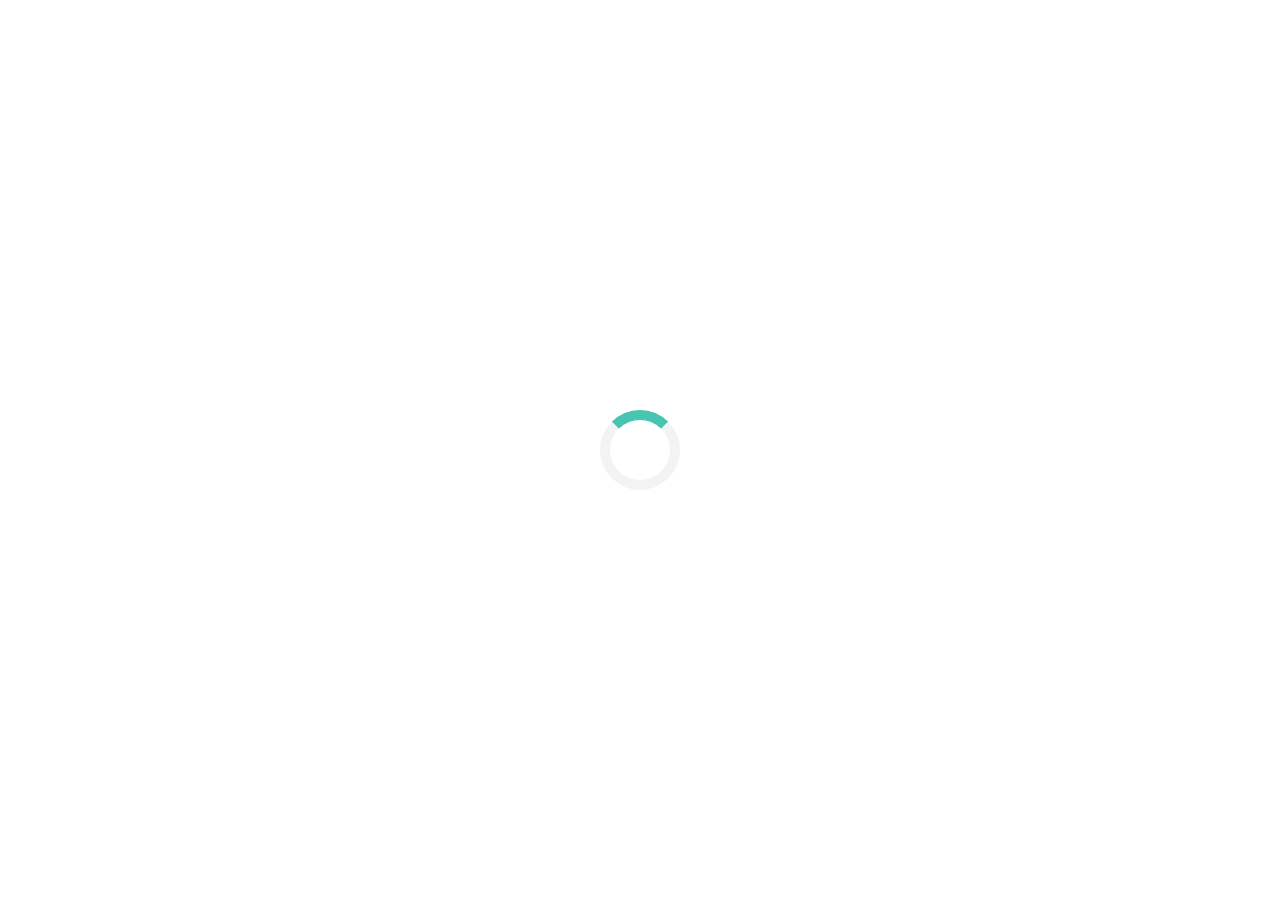
<file: ordin23/events/events.html>
<!DOCTYPE html>
<html>

<head>
  <meta charset="UTF-8">
  <title>Ordin@Trix Events</title>
  <link rel='stylesheet prefetch' href='https://fonts.googleapis.com/css?family=Montserrat:400,700'>
  <link rel='stylesheet prefetch' href='https://fonts.googleapis.com/css?family=Poppins:400,700'>
  <link
    href="https://fonts.googleapis.com/css2?family=Cabin&family=Inter&family=Yeseva+One&family=Great+Vibes&family=Open+Sans:wght@300&family=Poiret+One&family=Poppins:wght@200&family=Public+Sans:wght@300&family=Raleway:wght@200&display=swap"
    rel="stylesheet" />
  <link href="https://fonts.googleapis.com/css2?family=Abril+Fatface&display=swap" rel="stylesheet">
  <link href="https://fonts.googleapis.com/css2?family=Noto+Sans:wght@200&display=swap" rel="stylesheet" />

  <link rel="stylesheet" href="events.css">


</head>

<body>

  <div id="loader">
    <div class="loader-inner"></div>
  </div>

  <a href="../index.html" class="button">Home</a>

  <div class="slider__warpper">
    <div class="flex__container flex--innovate flex--active" data-slide="1" data-color="#47c5b0">
      <div class="flex__item flex__item--left">
        <div class="flex__content">
          <p class="text--sub">Event Guidelines</p>
          <h1 class="text--big">Innovate@Trix</h1>
          <p class="text--normal">
            <p>Classes: 9-12</p>
            <p>No of students in a team: 4</p>
            <p>No of teams allowed per school: 1</p>
            <p>Mode: Prelims- Submission based; Finals- 4 May 2023 (Offline)</p>
            <br>
            <h3>PRELIMS</h3>
            <br>
            <ul>
              <li>Innovate a business idea/ product/ service, providing a solution to the problem given in the prompt
                (to be released on 15 April 2023)</li>
              <li>Submission link will be shared with the prompt.</li>
              <li>Deliverables (5 in total): <br>
                <ul>
                  <li>3-D model/ UI design</li>
                  <li>Posters (minimum 2)</li>
                  <li>Logo</li>
                  <li>Trailer/ Advertisement/ Commercial (any music can be used, but additional points for self-made
                    audio; use of templates is strictly prohibited)</li>
                  <li>Website / App (choose 1)</li>
                </ul>
                <br>
              </li>
              <li>The deliverables must be uploaded in a Google Drive folder and be submitted by 11:59 PM, 25 April 2023
              </li>
              <li>Please note: if the audio is self-made, you will be required to send the mp3 file along with the
                project file of the audio for crosschecking.</li>
              <li>Prelims result declaration: 30 April 2023</li>
            </ul>
            <br>
            <p>Judgment criteria:</p>
            <ul><br>
              <li>Quality of deliverables</li>
              <li>Originality/ Creativity</li>
              <li>Business Idea</li>
              <li>Problem solving and solution</li>
            </ul><br>

            <h3>FINAL ROUND</h3>
            <br>
            <ul>
              <li>Top 8 teams will qualify for the finals</li>
              <li>The teams are required to make a presentation of 15-20 slides including typography and suitable color
                scheme, with the following points included:
                <ul>
                  <li>Executive summary</li>
                  <li>Target market customer analysis competitors operations</li>
                  <li>Marketing strategy</li>
                  <li>SWOT analysis</li>
                  <li>Customer analysis</li>
                  <li>Financial analysis</li>
                </ul>
              </li>
              <li>The presentation has to be given in the school (offline) in front of a panel of judges, but the draft
                for the same has to be submitted by 12 noon, 2 May 2023.</li>
              <li>Each team will get 8-10 minutes to present their idea</li>
            </ul>
            <br>
            <h3>Judgment criteria:</h3>
            <br>
            <ul>
              <li>Creativity</li>
              <li>Presentation</li>
              <li>Viability</li>
              <li>Marketing Strategy</li>
            </ul>
            <br>
          </p>
        </div>
        <p class="text__background">Innovate@Trix</p>
      </div>
      <div class="flex__item flex__item--right"></div>
      <img class="banda__img" src="images/innovation.png" />
    </div>
    <div class="flex__container flex--piplup animate--start" data-slide="2" data-color="#47c5b0">
      <div class="flex__item flex__item--left">
        <div class="flex__content">
          <p class="text--sub">Event Guidelines</p>
          <h1 class="text--big">Script@Trix</h1>
          <p class="text--normal">
            <p>Classes: 9-12</p>
            <p>No of students in a team: 1</p>
            <p>No of teams allowed per school: 1</p>
            <p>Mode: Prelims - Online; Finals- 4 May 2023 (Offine)</p>
            <p>Language: Python</p>
            <br>
            <h3>PRELIMS</h3>
            <br>
            <p>Duration: 1 Hour 15 Minutes</p>
            <p>Date and time: 28 April 2023, 5 pm</p>
            <p>Platform: Hackerrank</p>
            <br>
            <ul>
              <li>The participants will have to solve various problems based on Python basics, data structure, logics,
                patterns and algorithms.</li>
              <li>Participants will have to join a google meet link, which will be released on discord.</li>
              <li>Participants are only allowed to access the original Python documentation and are not allowed to
                copy/paste the code. The teams found to have simply copied the code, would be immediately disqualifed.
                Participants may be asked to explain their code after the online round has fnished. Use of ChatGPT is
                strictly prohibited.</li>
              <li>Each problem will have a predetermined score and the participants’ score will depend on the number of
                successful test cases. The diffculty and the score of each problem increases as participants progress
                through the contest.</li>
              <li>Participants will be ranked by their scores. If two or more participants achieve the same score, then
                the tie will be broken by the total time taken to submit the last solution.</li>
              <li>Results of the prelims will be announced on 1 May 2023</li>
            </ul>
            <br>
            <h3>FINALS</h3>
            <br>
            <p>Duration: 1 Hour 30 Minutes</p>
            <p>Date: 4 May 2023</p>
            <br>
            <ul>
              <li>The top 8 teams from the prelims round will qualify for the fnal round which will be held offine.</li>
              <li>The participants will be provided with systems and will be de on Python IDLE. A PDF fle of the Python
                documentation will be made available.</li>
              <li>Participants are allowed to use inbuilt libraries only.</li>
              <li>Participants are also prohibited from carrying their personal devices for the fnal round and will not
                be provided internet access.</li>
              <li>If two or more participants achieve the same score then the tie will be broken by another question.
                The time taken by the tied participants to solve this question, will be taken into consideration.</li>
            </ul>
            <br>
            <h3>Judgment criteria:</h3>
            <br>
            <ul>
              <li>Completion of Programs</li>
              <li>Correct Execution/ Clarity</li>
              <li>Correct Output - Test Cases Passed</li>
              <li>Time Taken</li>
            </ul>
            <br>
        </div>
        <p class="text__background">Script@Trix</p>
      </div>
      <div class="flex__item flex__item--right"></div>
      <img class="banda__img" src="images/programming.png" />
    </div>
    <div class="flex__container flex--blaziken animate--start" data-slide="3" data-color="#ea3f24">
      <div class="flex__item flex__item--left">
        <div class="flex__content">
          <p class="text--sub">Event Guidelines</p>
          <h1 class="text--big">Anim@Trix</h1>
          <p class="text--normal">
            <p>Classes: 3-5</p>
            <p>No of students in a team: 1</p>
            <p>No of teams allowed per school: 1</p>
            <p>Date: 4 May 2023 (Offline)</p>
            <br>
            <ul>
              <li>The first 20 teams to register will be allowed to participate.</li>
              <li>Participants have to prepare a short animation based on the topic, given on the spot, using Scratch
                3.0.</li>
              <li>Participants will get 1.5 hours to complete the project.</li>
              <li>Duration of animation to be created: 1.5 - 2 minutes</li>
              <li>A repository, containing images and audios, will be provided, in case participants want to use it.
              </li>
              <li>Plagiarism is unacceptable and will lead to disqualification.</li>
              <li>Use of the internet is not allowed.</li>
            </ul>
            <br>
            <h3>Judgment criteria</h3>
            <br>
            <ul>
              <li>Originality</li>
              <li>Creativity</li>
              <li>Software Utilisation</li>
              <li>Overall Presentation</li>
            </ul>
        </div>
        <p class="text__background">Anim@Trix</p>
      </div>
      <div class="flex__item flex__item--right"></div>
      <img class="banda__img" src="images/scratch.png" />
    </div>
    <div class="flex__container flex--dialga animate--start" data-slide="4" data-color="#476089">
      <div class="flex__item flex__item--left">
        <div class="flex__content">
          <p class="text--sub">Event Guidelines</p>
          <h1 class="text--big">Movie@Trix</h1>
          <p class="text--normal">
            <p>Classes: 9-12</p>
            <p>Number of students per team: 3</p>
            <p>Number of teams allowed per school: 1</p>
            <p><b>Mode:</b> Prelims- Submission based ; Finals - 4 May 2023 (Offine)</p>
            <br>
            <h3>PRELIMS</h3>
            <br>
            <ul>
              <li>The participants will have to create a short film of duration 2:30 - 3 minutes on one of the given
                prompts (to be released on 15 April 2023).</li>
              <li>The clips used in the film must be shot by the participants. The use of stock footage up to 30
                seconds is allowed.</li>
              <li>Participants are free to use any software they want, for the creation of the clips they use.</li>
              <li>Submission to be done by 11:59pm, 25 April 2023. Submission link will be shared with the prompt.
              </li>
              <li>Results will be declared on 1 May 2023.</li>
            </ul>
            <br>
            <h3>FINALS</h3>
            <br>
            <ul>
              <li>Top 6 teams will be selected.</li>
              <li>During the final showcase in front of the jury, participants will be required to speak for 1
                minute about their movie after which the floor will be open for questions by the judges.</li>
            </ul>
            <br>
            <h3>Judgment Criteria:</h3>
            <br>
            <ul>
              <li>Creativity</li>
              <li>Originality</li>
              <li>Relevance to the topic</li>
              <li>Overall Impact</li>
            </ul>
            <br>
          </p>
        </div>
        <p class="text__background">Movie@Trix</p>
      </div>
      <div class="flex__item flex__item--right"></div>
      <img class="banda__img" src="images/movie.png" />
    </div>

    <div class="flex__container flex--zekrom animate--start" data-slide="5" data-color="#424242">
      <div class="flex__item flex__item--left">
        <div class="flex__content">
          <p class="text--sub">Event Guidelines</p>
          <h1 class="text--big">Crypt@Trix</h1>
          <p class="text--normal">
            <p>Crypt Hunt</p>
            <p>Classes: Open</p>
            <p>Number of students in a team: 4</p>
            <p>Number of teams allowed per school: 1</p>
            <br>
            <h3>PRELIMS - Online</h3>
            <br>
            <ul>
              <li>Crypt Hunt will span over 48 hours from 12:00 AM, 29 April 2023</li>
              <li>The participants have to try & solve a maximum number of stages to win the hunt.</li>
              <li>All participants must join the Discord Server for the event. Details of this event will be shared on
                discord.</li>
              <li>They must solve the standing question to proceed to another one.</li>
              <li>In case of a tie, the participant who has solved the last question first, will be given the higher
                ground.</li>
              <li>All the important information related to the event will be on the discord server</li>
            </ul>
            <br>
            <h3>FINALS - Offline</h3>
            <br>
            <ul>
              <li>Format: Scavenger hunt</li>
              <li>Top 4 teams will be selected.</li>
              <li>Participants will be given clues in order to reach the final destination, which will test their
                logical and technical knowledge, along with some history and facts related to technology.</li>
              <li>Each team will get a map of the school to facilitate their journey</li>
            </ul>
            <br>
          </p>
        </div>
        <p class="text__background">Crypt@Trix</p>
      </div>
      <div class="flex__item flex__item--right"></div>
      <img class="banda__img" src="images/crypt.png" />
    </div>

    <div class="flex__container flex--ad animate--start" data-slide="6" data-color="#e76f51">
      <div class="flex__item flex__item--left">
        <div class="flex__content">
          <p class="text--sub">Event Guidelines</p>
          <h1 class="text--big">Ad@Trix</h1>
          <p class="text--normal">
            <p>Classes: 6-8</p>
            <p>Number of students per team: 2</p>
            <p>Number of teams allowed per school: 1</p>
            <p>Mode: Prelims- Submission based ; Finals- 4 May 2023 (Offine)</p>
            <br>
            <h3>PRELIMS</h3>
            <br>
            <ul>
              <li>Students have to create a modern ad of up to 45 seconds.
              </li>
              <li>The students must shoot/use their own shots for the commercial. Using stock footage is prohibited. The
                students will be required to submit the unedited footage also along with the fnal commercial.</li>
              <li>The prompt along with the submission link will be shared on 15 April 2023</li>
              <li>The audio tracks / music used should not infringe any copyrights. Original music scores by students
                will be awarded
                extra credit.</li>
              <li>The submission should be done by 11:59 pm on 25 April 2023 and the result will be declared on 1 May
                2023.</li>
            </ul>
            <br>
            <h3>FINALS</h3>
            <br>
            <ul>
              <li>Top 6 teams will be selected</li>
              <li>During the fnal showcase in front of the jury, participants will be required to speak for 1 minute
                about their movie after which the foor will be open for questions by the judges.</li>
              <br>
            </ul>
              <h3>Judgment Criteria:</h3>
              <br>
              <ul>
                <li>Creativity</li>
                <li>Originality</li>
                <li>Relevance to the topic</li>
                <li>Overall Impact</li>
              </ul>
              <br>
            </ul>
        </div>
        <p class="text__background">Ad@Trix</p>
      </div>
      <div class="flex__item flex__item--right"></div>
      <img class="banda__img" src="images/ad.png" />
    </div>

    <div class="flex__container flex--innovate animate--start" data-slide="7" data-color="#47c5b0">
      <div class="flex__item flex__item--left">
        <div class="flex__content">
          <p class="text--sub">Event Guidelines</p>
          <h1 class="text--big">Snap@Trix</h1>
          <p class="text--normal">
            <p>Classes: 6-12</p>
            <p>Number of students per team: 1</p>
            <p>Number of teams allowed per school: 1</p>
            <p>Date: Prelims- Submission based; Finals-4 May 2023 (Offline)</p>
            <br>
            <h3>PRELIMS</h3>
            <br>
            <ul>
              <li>Prompts will be released on 15 April, 2023. Submission link will be shared with the prompt.</li>
              <li>Submission to be done by 11:59 pm on 25 April 2023</li>
              <li>Basic enhancement of the image is allowed, but the raw image has to be submitted along with the edited
                photograph.</li>
              <li>A title for the photograph with the metadata has to be included in the submission.</li>
              <li>Results for the prelims will be announced on 30 April 2023.</li>
            </ul>
            <br>
            <h3>FINALS</h3>
            <br>
            <ul>
              <li>Top 10 teams will be selected</li>
              <li>The participants have to bring DSLR to click pictures (phone photography is not permitted)</li>
              <li>Topic will be given on the spot.</li>
              <li>Participants will get 1 hour to click the photographs in the school premises and an additional 30
                minutes for any photo manipulation for which the participants need to get their own laptops.</li>
              <li>A caption of up to 20 words or less is also to be submitted along with the photograph.</li>
              <li>Participants will get 1 minute to explain their photographs, the idea and concept to the judges.</li>
            </ul>
            <br>
            <h3>Judgment Criteria</h3>
            <br>
            <ul>
              <li>Originality</li>
              <li>Creativity</li>
              <li>Ideas/concept/adherence to the topic</li>
              <li>Composition and technical use</li>
              <li>Explanation</li>
            </ul>
            <br>
        </div>
        <p class="text__background">Snap@Trix</p>
      </div>
      <div class="flex__item flex__item--right"></div>
      <img class="banda__img" src="images/camera.png" />
    </div>

    <div class="flex__container flex--blaziken animate--start" data-slide="8" data-color="#ea3f24">
      <div class="flex__item flex__item--left">
        <div class="flex__content">
          <p class="text--sub">Event Guidelines</p>
          <h1 class="text--big">Game@Trix</h1>
          <p class="text--normal">
            <p>Classes: 9-12</p>
            <p>No of students in a team: 5</p>
            <p>No of teams allowed per school: 1</p>
            <p>Mode: Online</p>
            <br>
            <h3>Tournament Details:</h3>
            <br>
            <ul>
              <li>The game to be played is ‘VALORANT’ in a 5v5 mode.</li>
              <li>All teams will be put into brackets and all the matches in the tournament will be knockouts except the
                finals which will be a best of 3.</li>
              <li>Software minimum requirements: <br>
                <br>
                <ul>
                  <li>Windows 7/8/10 64-bit</li>
                  <li>Ram 4GB</li>
                  <li>VRAM 1GB</li>
                  <li>Recommended Specs: CPU: Intel i3-4150 | GPU: Geforce GT 730</li>
                </ul>
                <br>
              </li>
              <li>The event will start at 9:30 am onwards on 29 April 2023.</li>
              <li>The Discord Server link has been given in the General Guidelines. Only the registered participants
                would get the access to the gaming channel after verification. Participants are requested to join the
                server at least two days prior to the event with their real names.</li>
              <li>The schedule will be laid out in advance on the Discord Server itself. Timings will be fixed, no
                change in schedule will be entertained afterwards.</li>
              <li>During verification, participants are also requested to post their in-game ID’s below their real name
                and only registered accounts will be allowed to join the tournament custom. If any unregistered account
                joins the custom lobby, they will be removed instantly.</li>
              <li>The use of any kind of hack and/or aimbot is strictly prohibited.</li>
            </ul>
            <br>
        </div>
        <p class="text__background">Game@Trix</p>
      </div>
      <div class="flex__item flex__item--right"></div>
      <img class="banda__img" src="images/gamer.png" />
    </div>

    <div class="flex__container flex--dialga animate--start" data-slide="9" data-color="#476089">
      <div class="flex__item flex__item--left">
        <div class="flex__content">
          <p class="text--sub">Event Guidelines</p>
          <h1 class="text--big">IOT@Trix</h1>
          <p class="text--normal">
            <p>Classes: 6-12</p>
            <p>No of students in a team: 3</p>
            <p>No of teams allowed per school: 1</p>
            <p>Date: Prelims- Submission based; Finals - 4 May 2023 (Offine)</p>
            <br>
            <h3>PRELIMS</h3>
            <br>
            <ul>
              <li>The students have to create a video of up to 3 minutes explaining an innovative concept/ model/ prototype solution on any environmental issue.</li>
              <li>The video should be in .mp4 format.</li>
              <li>Submission of the video should be done by 11:59 pm on 25 April 2023 and the results will be declared on 30 April 2023.</li>
              <li>Participants must also submit the program code along with the video.</li>
            </ul>
            <br>
            <h3>FINALS</h3>
            <br>
            <ul>
              <li>Top 8 teams will be selected for the final round.</li>
              <li>The final round will be an exhibition of the working model or the prototype along with a detailed demonstration of the entire project that the team has worked upon to the judges.</li>
            </ul>
            <br>
            <h3>Judgment Criteria</h3>
            <br>
            <ul>
              <li>Originality</li>
              <li>Presentation</li>
              <li>Feasibility</li>
              <li>Future Scope</li>
            </ul>
            <br>
        </div>
        <p class="text__background">IOT@Trix</p>
      </div>
      <div class="flex__item flex__item--right"></div>
      <img class="banda__img" src="images/iot.png" />
    </div>
  </div>

  <div class="slider__navi">
    <a href="#" class="slide-nav active" data-slide="1">Innovate</a>
    <a href="#" class="slide-nav" data-slide="2">Script</a>
    <a href="#" class="slide-nav" data-slide="3">Anim</a>
    <a href="#" class="slide-nav" data-slide="4">Movie</a>
    <a href="#" class="slide-nav" data-slide="5">Crypt</a>
    <a href="#" class="slide-nav" data-slide="6">Ad</a>
    <a href="#" class="slide-nav" data-slide="7">Snap</a>
    <a href="#" class="slide-nav" data-slide="8">Game</a>
    <a href="#" class="slide-nav" data-slide="9">IOT</a>
  </div>
  <script src="https://code.jquery.com/jquery-2.2.4.min.js"></script>

  <script src="events.js"></script>

</body>

</html>
</file>
<file: main.css>
/* VARIABLES */

:root {
    --primary-color: #00b9d7;
    --secondary-color: #009dbb;
    --lighter-bg-color: #eee;
    --font-color: #000;
    --bg-color: #fff;
    --switch-bg-color: rgba(0, 0, 0, 0.15);
    --moon: block;
    --sun: none;
    --invert: invert(0%);
}

/* PREREQUISITES */

* {
    margin: 0;
    padding: 0;
    box-sizing: border-box;
    outline: none !important;
}

html {
    margin: 0;
    scroll-behavior: smooth !important;
}

::-moz-selection {
    color: #eee;
    background-color: var(--secondary-color);
}

::-webkit-selection {
    color: #eee;
    background-color: var(--secondary-color);
}

::selection {
    color: #eee;
    background-color: var(--secondary-color);
}

body {
    overflow-x: hidden;
    background-color: var(--bg-color);
    transition: 0.4s;
}

hr {
    width: 85%;
    border-color: var(--lighter-bg-color);
    transition: 0.4s !important;
}

.align-right {
    text-align: right !important;
}

.align-left {
    text-align: left !important;
}

.align-center {
    text-align: center !important;
}

.right {
    float: right !important;
}

.left {
    float: left !important;
}

a {
    text-decoration: none;
    color: var(--primary-color);
    opacity: 0.8;
    transition: 0.25s;
}

a:hover {
    text-decoration: none;
    color: var(--primary-color);
    opacity: 1;
}

/* LOADER */

.load {
    height: 100%;
    width: 100%;
    background-color: var(--lighter-bg-color);
    padding-top: 17%;
    z-index: 999999;
    position: fixed;
    transition: 1s cubic-bezier(0, 0, 0, 1.03);
    text-align: center;
}

.loader-wheel {
    display: block;
    position: relative;
    background-image: url(lib/logo.png);
    background-size: 50%;
    background-position: center;
    background-repeat: no-repeat;
    height: 250px;
    width: 250px;
    animation: scale 1.5s linear infinite;
}

.loader-wheel:after {
    content: "";
    position: absolute;
    border-radius: 50%;
    border: 3px solid transparent;
    border-top-color: var(--font-color);
    top: 5px;
    left: 5px;
    right: 5px;
    bottom: 5px;
    animation: spin 1.5s linear infinite;
}

.loader-wheel::before {
    content: "";
    position: absolute;
    border-radius: 50%;
    border: 3px solid transparent;
    border-top-color: var(--primary-color);
    animation: spin 1s linear infinite;
    top: 15px;
    left: 15px;
    right: 15px;
    bottom: 15px;
}

/* NAVBAR */

#fp-nav ul li a span {
    background-color: var(--secondary-color) !important;
    box-shadow: 0 4px 8px 0 rgba(0, 0, 0, 0.3);
}

#fp-nav ul li a.active span {
    background-color: var(--primary-color) !important;
}

#fp-nav ul li .fp-tooltip {
    color: var(--font-color) !important;
}

#fp-nav ul li:nth-child(6) {
    display: none;
}

/* HOME */

#home {
    height: 100%;
    width: 100%;
    max-width: 100%;
    overflow-x: hidden;
    align-content: center;
    justify-content: center;
    color: #fff;
    font-family: 'Open Sans', sans-serif;
}

#home::before {
    background-image: url(lib/homebg.png);
    position: fixed;
    background-attachment: fixed;
    background-repeat: no-repeat;
    background-size: cover;
    background-position: center;
    content: "";
    height: 100%;
    width: 100%;
    z-index: -1;
    opacity: 0.7;
}

.web-home::before {
    opacity: 1 !important;
    background-image: url(lib/web.jpg) !important;
}

.movie-home::before {
    opacity: 1 !important;
    background-image: url(lib/movie.png) !important;
}

.game-home::before {
    opacity: 1 !important;
    background-image: url(lib/game.png) !important;
}

.quiz-home::before {
    opacity: 1 !important;
    background-image: url(lib/quiz.png) !important;
}

.code-home::before {
    opacity: 1 !important;
    background-image: url(lib/code.png) !important;
}

.robotics-home::before {
    opacity: 1 !important;
    background-image: url(lib/robotics.png) !important;
}

.music-home::before {
    opacity: 1 !important;
    background-image: url(lib/music.png) !important;
}

.photo-home::before {
    opacity: 1 !important;
    background-image: url(lib/photo.png) !important;
}


#home .heading img {
    max-width: 70%;
}

#oops .heading h1 {
    background-image: url(https://teampyro.tech/lib/homebg.png);
    background-size: cover;
    background-position: center;
    -webkit-background-clip: text;
    background-clip: text;
    font-family: 'Poppins', sans-serif;
    letter-spacing: 10px;
    font-size: 150px;
    font-weight: bolder;
    -webkit-text-fill-color: rgba(0, 0, 0, 0.1);
}

.heading h3,
.heading h5 a {
    text-transform: uppercase;
    font-family: 'Raleway', sans-serif;
    letter-spacing: 2px;
    color: var(--font-color);
    transition: 0.4s;
}

.heading h6 {
    font-size: 20px;
}

#oops {
    height: 100vh;
    width: 100vw;
    max-width: 100%;
    overflow-x: hidden;
    align-content: center;
    justify-content: center;
}

/* SECTIONS */

.section .row .col-md-10 {
    padding: 50px 0px;
}

.section-hr {
    height: 5px;
    width: 40%;
    background-image: linear-gradient(to right, var(--primary-color), var(--secondary-color));
}

.section .row {
    padding: 10px;
}

.section-title h1 {
    font-family: 'Times New Roman', Times, serif;
    font-weight: 300px;
    font-size: 50px;
    padding: 10 10 10 0;
    color: var(--font-color);
    transition: 0.4s;
}

.section-text {
    font-family: 'Open Sans', sans-serif;
    font-size: 20px;
    padding: 20 10 10 10;
    color: var(--font-color);
    transition: 0.4s;
}

/* SKILLS */

.card-image {
    height: 40%;
    border-top-left-radius: 10px;
    border-top-right-radius: 10px;
}

.card-image .overlay {
    height: 100%;
    padding: 20%;
    background-color: rgba(0, 0, 0, 0.8) !important;
    opacity: 0;
    transition: 0.25s;
    border-top-left-radius: 10px;
    border-top-right-radius: 10px;
}

.card:hover .overlay {
    opacity: 1;
}

.card:hover .card-text {
    background-color: #292929;
}

.card-image a {
    color: var(--secondary-color);
    text-decoration: none;
    font-size: 30px;
    height: 100%;
    text-align: center;
}

.card {
    margin: 5%;
    box-shadow: 0 4px 8px 0 rgba(0, 0, 0, 0.1);
    cursor: pointer;
    background-color: transparent;
    border: none;
}

.card-text {
    background: rgb(30, 30, 30);
    padding: 3%;
    text-align: left;
    transition: 0.25s;
    color: #eee;
    border-bottom-left-radius: 10px;
    border-bottom-right-radius: 10px;
    min-height: 210px;
}

.card-text h5 {
    text-transform: uppercase;
}

.web {
    background-image: url(lib/web.jpg);
    background-size: cover;
    background-position: center;
}

.code {
    background-image: url(lib/code.png);
    background-size: cover;
    background-position: center;
}

.quiz {
    background-image: url(lib/quiz.png);
    background-size: cover;
    background-position: center;
}

.movie {
    background-image: url(lib/movie.png);
    background-size: cover;
    background-position: center;
}

.photo {
    background-image: url(lib/photo.png);
    background-size: cover;
    background-position: center;
}

.robotics {
    background-image: url(lib/robotics.png);
    background-size: cover;
    background-position: center;
}

.program {
    background-image: url(lib/programming.png);
    background-size: cover;
    background-position: center;
}

.game {
    background-image: url(lib/game.png);
    background-size: cover;
    background-position: center;
}

.music {
    background-image: url(lib/music.png);
    background-size: cover;
    background-position: center;
}

.card-text hr {
    margin: 2% 0;
    width: 60% !important;
    border-color: var(--primary-color) !important;
    border: 1px solid;
    z-index: 0;
}

/* HEADS */

.imgcontainer {
    position: relative;
    width: 30vh;
    height: 30vh;
    border-radius: 50%;
    margin: 15px 5px;
}

.head-img {
    border-radius: 50%;
    height: 30vh;
    width: 30vh;
}

.head-text p {
    font-size: 15px;
}

.head-text h4 {
    font-size: 25px;
}

.head-text h5 {
    font-size: 20px;
}

.head-text h6 {
    font-size: 15px;
}

.heads-hr {
    width: 60%;
    border-color: #aaa;
    margin-top: 10px;
    margin-bottom: 10px;
}

/* ACHIEVEMENTS */

#achievements li {
    font-family: 'Raleway', sans-serif;
    text-align: left;
    font-weight: 300px;
    padding-left: 8%;
    padding-right: 8%;
}

#achievements small {
    float: right;
    color: var(--primary-color);
}

/* END */

.font-alt {
    font-family: 'Dosis', sans-serif;
    text-transform: uppercase;
    font-size: 20px;
}

#footer {
    background-color: var(--lighter-bg-color);
    padding: 50px 0px;
}

/* ANIMATIONS */

@keyframes spin {
    0% {
        transform: rotate(0deg)
    }

    100% {
        transform: rotate(360deg)
    }
}

@-webkit-keyframes spin {
    0% {
        transform: rotate(0deg)
    }

    100% {
        transform: rotate(360deg)
    }
}

@-moz-keyframes spin {
    0% {
        transform: rotate(0deg)
    }

    100% {
        transform: rotate(360deg)
    }
}

@-o-keyframes spin {
    0% {
        transform: rotate(0deg)
    }

    100% {
        transform: rotate(360deg)
    }
}

@keyframes scale {

    0%,
    100% {
        transform: scale(0.9);
    }

    50% {
        transform: scale(1);
    }
}

@-webkit-keyframes scale {

    0%,
    100% {
        transform: scale(0.9);
    }

    50% {
        transform: scale(1);
    }
}

@-moz-keyframes scale {

    0%,
    100% {
        transform: scale(0.9);
    }

    50% {
        transform: scale(1);
    }
}

@-o-keyframes scale {

    0%,
    100% {
        transform: scale(0.9);
    }

    50% {
        transform: scale(1);
    }
}
</file>
<file: fullpage.css>
/*! 
 * fullPage 3.0.9 
 * https://github.com/alvarotrigo/fullPage.js
 *
 * @license GPLv3 for open source use only
 * or Fullpage Commercial License for commercial use
 * http://alvarotrigo.com/fullPage/pricing/
 *
 * Copyright (C) 2018 http://alvarotrigo.com/fullPage - A project by Alvaro Trigo
 */
html.fp-enabled,
.fp-enabled body {
    margin: 0;
    padding: 0;
    overflow:hidden;

    /*Avoid flicker on slides transitions for mobile phones #336 */
    -webkit-tap-highlight-color: rgba(0,0,0,0);
}
.fp-section {
    position: relative;
    -webkit-box-sizing: border-box; /* Safari<=5 Android<=3 */
    -moz-box-sizing: border-box; /* <=28 */
    box-sizing: border-box;
}
.fp-slide {
    float: left;
}
.fp-slide, .fp-slidesContainer {
    height: 100%;
    display: block;
}
.fp-slides {
    z-index:1;
    height: 100%;
    overflow: hidden;
    position: relative;
    -webkit-transition: all 0.3s ease-out; /* Safari<=6 Android<=4.3 */
    transition: all 0.3s ease-out;
}
.fp-section.fp-table, .fp-slide.fp-table {
    display: table;
    table-layout:fixed;
    width: 100%;
}
.fp-tableCell {
    display: table-cell;
    vertical-align: middle;
    width: 100%;
    height: 100%;
}
.fp-slidesContainer {
    float: left;
    position: relative;
}
.fp-controlArrow {
    -webkit-user-select: none; /* webkit (safari, chrome) browsers */
    -moz-user-select: none; /* mozilla browsers */
    -khtml-user-select: none; /* webkit (konqueror) browsers */
    -ms-user-select: none; /* IE10+ */
    position: absolute;
    z-index: 4;
    top: 50%;
    cursor: pointer;
    width: 0;
    height: 0;
    border-style: solid;
    margin-top: -38px;
    -webkit-transform: translate3d(0,0,0);
    -ms-transform: translate3d(0,0,0);
    transform: translate3d(0,0,0);
}
.fp-controlArrow.fp-prev {
    left: 15px;
    width: 0;
    border-width: 38.5px 34px 38.5px 0;
    border-color: transparent #fff transparent transparent;
}
.fp-controlArrow.fp-next {
    right: 15px;
    border-width: 38.5px 0 38.5px 34px;
    border-color: transparent transparent transparent #fff;
}
.fp-scrollable {
    overflow: hidden;
    position: relative;
}
.fp-scroller{
    overflow: hidden;
}
.iScrollIndicator{
    border: 0 !important;
}
.fp-notransition {
    -webkit-transition: none !important;
    transition: none !important;
}
#fp-nav {
    position: fixed;
    z-index: 100;
    top: 50%;
    opacity: 1;
    transform: translateY(-50%);
    -ms-transform: translateY(-50%);
    -webkit-transform: translate3d(0,-50%,0);
}
#fp-nav.fp-right {
    right: 17px;
}
#fp-nav.fp-left {
    left: 17px;
}
.fp-slidesNav{
    position: absolute;
    z-index: 4;
    opacity: 1;
    -webkit-transform: translate3d(0,0,0);
    -ms-transform: translate3d(0,0,0);
    transform: translate3d(0,0,0);
    left: 0 !important;
    right: 0;
    margin: 0 auto !important;
}
.fp-slidesNav.fp-bottom {
    bottom: 17px;
}
.fp-slidesNav.fp-top {
    top: 17px;
}
#fp-nav ul,
.fp-slidesNav ul {
  margin: 0;
  padding: 0;
}
#fp-nav ul li,
.fp-slidesNav ul li {
    display: block;
    width: 14px;
    height: 13px;
    margin: 7px;
    position:relative;
}
.fp-slidesNav ul li {
    display: inline-block;
}
#fp-nav ul li a,
.fp-slidesNav ul li a {
    display: block;
    position: relative;
    z-index: 1;
    width: 100%;
    height: 100%;
    cursor: pointer;
    text-decoration: none;
}
#fp-nav ul li a.active span,
.fp-slidesNav ul li a.active span,
#fp-nav ul li:hover a.active span,
.fp-slidesNav ul li:hover a.active span{
    height: 12px;
    width: 12px;
    margin: -6px 0 0 -6px;
    border-radius: 100%;
 }
#fp-nav ul li a span,
.fp-slidesNav ul li a span {
    border-radius: 50%;
    position: absolute;
    z-index: 1;
    height: 4px;
    width: 4px;
    border: 0;
    background: #333;
    left: 50%;
    top: 50%;
    margin: -2px 0 0 -2px;
    -webkit-transition: all 0.1s ease-in-out;
    -moz-transition: all 0.1s ease-in-out;
    -o-transition: all 0.1s ease-in-out;
    transition: all 0.1s ease-in-out;
}
#fp-nav ul li:hover a span,
.fp-slidesNav ul li:hover a span{
    width: 10px;
    height: 10px;
    margin: -5px 0px 0px -5px;
}
#fp-nav ul li .fp-tooltip {
    position: absolute;
    top: -2px;
    color: #fff;
    font-size: 14px;
    font-family: arial, helvetica, sans-serif;
    white-space: nowrap;
    max-width: 220px;
    overflow: hidden;
    display: block;
    opacity: 0;
    width: 0;
    cursor: pointer;
}
#fp-nav ul li:hover .fp-tooltip,
#fp-nav.fp-show-active a.active + .fp-tooltip {
    -webkit-transition: opacity 0.2s ease-in;
    transition: opacity 0.2s ease-in;
    width: auto;
    opacity: 1;
}
#fp-nav ul li .fp-tooltip.fp-right {
    right: 20px;
}
#fp-nav ul li .fp-tooltip.fp-left {
    left: 20px;
}
.fp-auto-height.fp-section,
.fp-auto-height .fp-slide,
.fp-auto-height .fp-tableCell{
    height: auto !important;
}

.fp-responsive .fp-auto-height-responsive.fp-section,
.fp-responsive .fp-auto-height-responsive .fp-slide,
.fp-responsive .fp-auto-height-responsive .fp-tableCell {
    height: auto !important;
}

/*Only display content to screen readers*/
.fp-sr-only{
    position: absolute;
    width: 1px;
    height: 1px;
    padding: 0;
    overflow: hidden;
    clip: rect(0, 0, 0, 0);
    white-space: nowrap;
    border: 0;
}
</file>
<file: ordin23/events/events.css>
*, *:before, *:after {
	-webkit-box-sizing: border-box;
	-moz-box-sizing: border-box;
	box-sizing: border-box;
	margin: 0px;
}

a{
	text-decoration: none;
}

.button {
	display: inline-block;
	padding: 0.75rem 1.25rem;
	border-radius: 10rem;
	color: #fff;
	text-transform: uppercase;
	font-size: 1rem;
	letter-spacing: 0.15rem;
	transition: all 0.3s;
	position: fixed;
	top: 20px;
	right: 20px;
	overflow: hidden;
	z-index: 99;
  }
  .button:after {
	content: "";
	position: absolute;
	bottom: 0;
	left: 0;
	width: 100%;
	height: 100%;
	background-color: #57cc99;
	border-radius: 10rem;
	z-index: -2;
  }
  .button:before {
	content: "";
	position: absolute;
	bottom: 0;
	left: 0;
	width: 0%;
	height: 100%;
	background-color: #2a2c30;
	transition: all 0.3s;
	border-radius: 10rem;
	z-index: -1;
  }
  .button:hover {
	color: #fff;
  }
  .button:hover:before {
	width: 100%;
  }

#loader {
  position: fixed;
  top: 0;
  left: 0;
  width: 100%;
  height: 100%;
  background-color: #fff;
  z-index: 9999;
  display: flex;
  justify-content: center;
  align-items: center;
  opacity: 1;
  transition: opacity 0.5s ease-in-out;
}

.loaded #loader {
  opacity: 0;
}

.loader-inner {
  border: 10px solid #f3f3f3;
  border-top: 10px solid #47c5b0;
  border-radius: 50%;
  width: 80px;
  height: 80px;
  animation: spin 2s linear infinite;
}

@keyframes spin {
  0% { transform: rotate(0deg); }
  100% { transform: rotate(360deg); }
}






.slider__navi {
	position: absolute;
	top: 50%;
	right: 20px;
	transform: translateY(-50%);
	-webkit-transform: translateY(-50%);
	-moz-transform: translateY(-50%);
	-ms-transform: translateY(-50%);
	-o-transform: translateY(-50%);
	z-index: 999;
}

.slider__navi a {
	display: block;
	height: 6px;
	width: 20px;
	margin: 20px 0;
	text-indent: -9999px;
	box-shadow: none;
	border: none;
	background: rgba(0,0,0,0.2);
}

.slider__navi a.active {
	background: rgba(255,255,255,1);
}

html {
	overflow: hidden;
}

body {
	position: relative;
	font-size: 100%;
	font-family: 'Montserrat', sans-serif;
	font-weight: 400;
	min-height: 100vh;
}

.flex__container {
	position: absolute;
	top: 0;
	left: 0;
	display: flex;
	display: -webkit-flex;
	display: -moz-flex;
	display: -ms-flex;
	-webkit-flex-flow: row wrap;
	-moz-flex-flow: row wrap;
	-ms-flex-flow: row wrap;
	-o-flex-flow: row wrap;
	flex-flow: row wrap; 
	-webkit-justify-content: flex-start;
	-moz-justify-content: flex-start;
	-ms-justify-content: flex-start;
	-o-justify-content: flex-start;
	justify-content: flex-start;
	height: 100vh;
	width: 100%;
	z-index: 1;
}

.flex__container.flex--active {
	z-index: 2;
}

.text--sub {
	font-size: 12px;
	letter-spacing: 0.5rem;
	text-transform: uppercase;
	margin-top: 50px;
	margin-bottom: 20px;
	margin-left: 0px;
}

.text--big {
	font-family: 'Abril Fatface', sans-serif;
	font-size: 5em;
	font-weight: 100;
	line-height: 80px;
  margin-left: 0px;
  margin-top: 10px;
}

.text--normal {
	font-family: "Inter", sans-serif;
	font-weight: 100;
	font-size: 15px;
	color: #fefeff;
	line-height: 20px;
	margin-top: 20px;
	margin-bottom: 50px;
	margin-left: 0px;
}

.text__background {
	pointer-events: none;
	font-family: 'Poppins', sans-serif;
	position: absolute;
	left: 50px;
	bottom: 0px;
	color: rgba(0,0,0,0.05);
	font-size: 110px;
	font-weight: 700;
}

.flex__item {
	height: 100vh;
	color: #fefeff;
	transition: transform 0.1s linear;
}

.flex__item--left {
	display: flex;
	display: -webkit-flex;
	display: -moz-flex;
	display: -ms-flex;
	align-items: center;
	-webkit-align-items: center;
	-moz-align-items: center;
	-ms-align-items: center;
	width: 65%;
	transform-origin: left bottom;
	transition: transform 0.1s linear 0.4s;
	opacity: 0;
	position: relative;
	overflow: hidden;
}

.flex__item--right {
	width: 35%;
	transform-origin: right center;
	transition: transform 0.1s linear 0s;
	opacity: 0;
}

.flex--preStart .flex__item--left,
.flex--preStart .flex__item--right,
.flex--active .flex__item--left,
.flex--active .flex__item--right {
	opacity: 1;
}

/* Piplup */

.flex--piplup .flex__item--left {
	background: #3e9fe6;
}

.flex--piplup .flex__item--right {
	background: #d3eaef;
}

/* Innovate */

.flex--innovate .flex__item--left {
	background: #47c5b0;
}

.flex--innovate .flex__item--right {
	background: #99df92;
}

/* Blaziken */

.flex--blaziken .flex__item--left {
	background: #ea3f24;
}

.flex--blaziken .flex__item--right {
	background: #ffebcd;
}

/* Dialga */

.flex--dialga .flex__item--left {
	background: #476089;
}

.flex--dialga .flex__item--right {
	background: #ade8f7;
}

/* Zekrom */

.flex--zekrom .flex__item--left {
	background: #424242;
}

.flex--zekrom .flex__item--right {
	background: #a7bcbb;
}

/* Ad */

.flex--ad .flex__item--left {
	background: #e76f51;
}

.flex--ad .flex__item--right {
	background: #f4ecc5;
}


.flex__content {
	margin-left: 30px;
	padding-right: 30px;
	width: 55%;
	opacity: 1;
	transform: translate3d(0,0,0);
	transition: transform 0.2s linear 0.2s, opacity 0.1s linear 0.2s;
	overflow: scroll;
	height: 100%;
	overflow-x: hidden;
	width: 100%;
}

.flex__content::-webkit-scrollbar{
	width: 7px;
}

.flex__content::-webkit-scrollbar-thumb{
	background-color: #fefeff;
}

.banda__img {
	position: absolute;
	bottom: 20px;
	right:5%;
	width: 27vw;
	opacity: 1;
	transform: translate3d(0,0,0);
	transition: opacity 0.43s 0.6s, transform 0.4s 0.65s cubic-bezier(0, 0.88, 0.4, 0.93);
}

/* Animate-START point */

.flex__container.animate--start .flex__content {
	transform: translate3d(0,-200%,0);
	opacity: 0;
}

.flex__container.animate--start .banda__img {
	transform: translate3d(-200px,0,0);
	opacity: 0;
}

/* Animate-END point */

.flex__container.animate--end .flex__item--left {
	transform: scaleY(0);
}

.flex__container.animate--end .flex__item--right {
	transform: scaleX(0);
}

.flex__container.animate--end .flex__content {
	transform: translate3d(0,200%,0);
	opacity: 0;
}

.flex__container.animate--end .banda__img {
	transform: translate3d(200px,0,0);
	opacity: 0;
}
</file>
